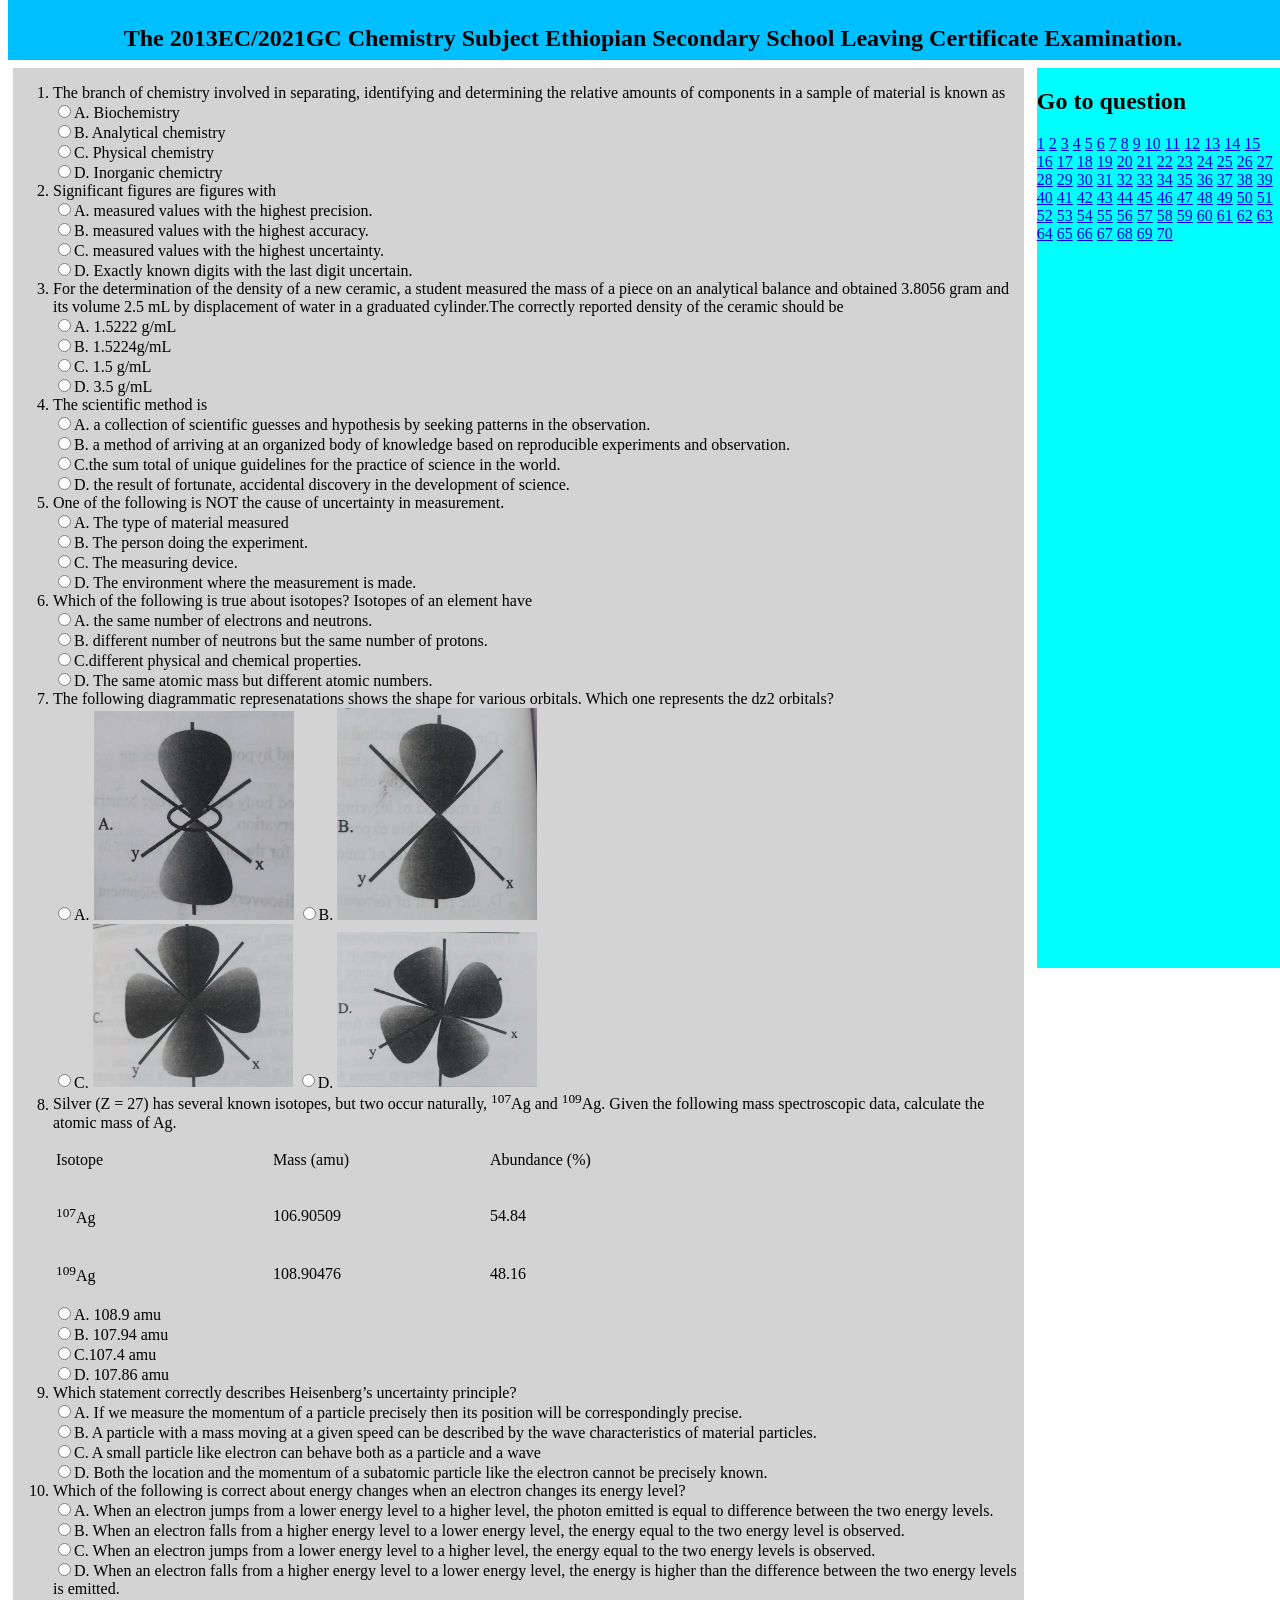
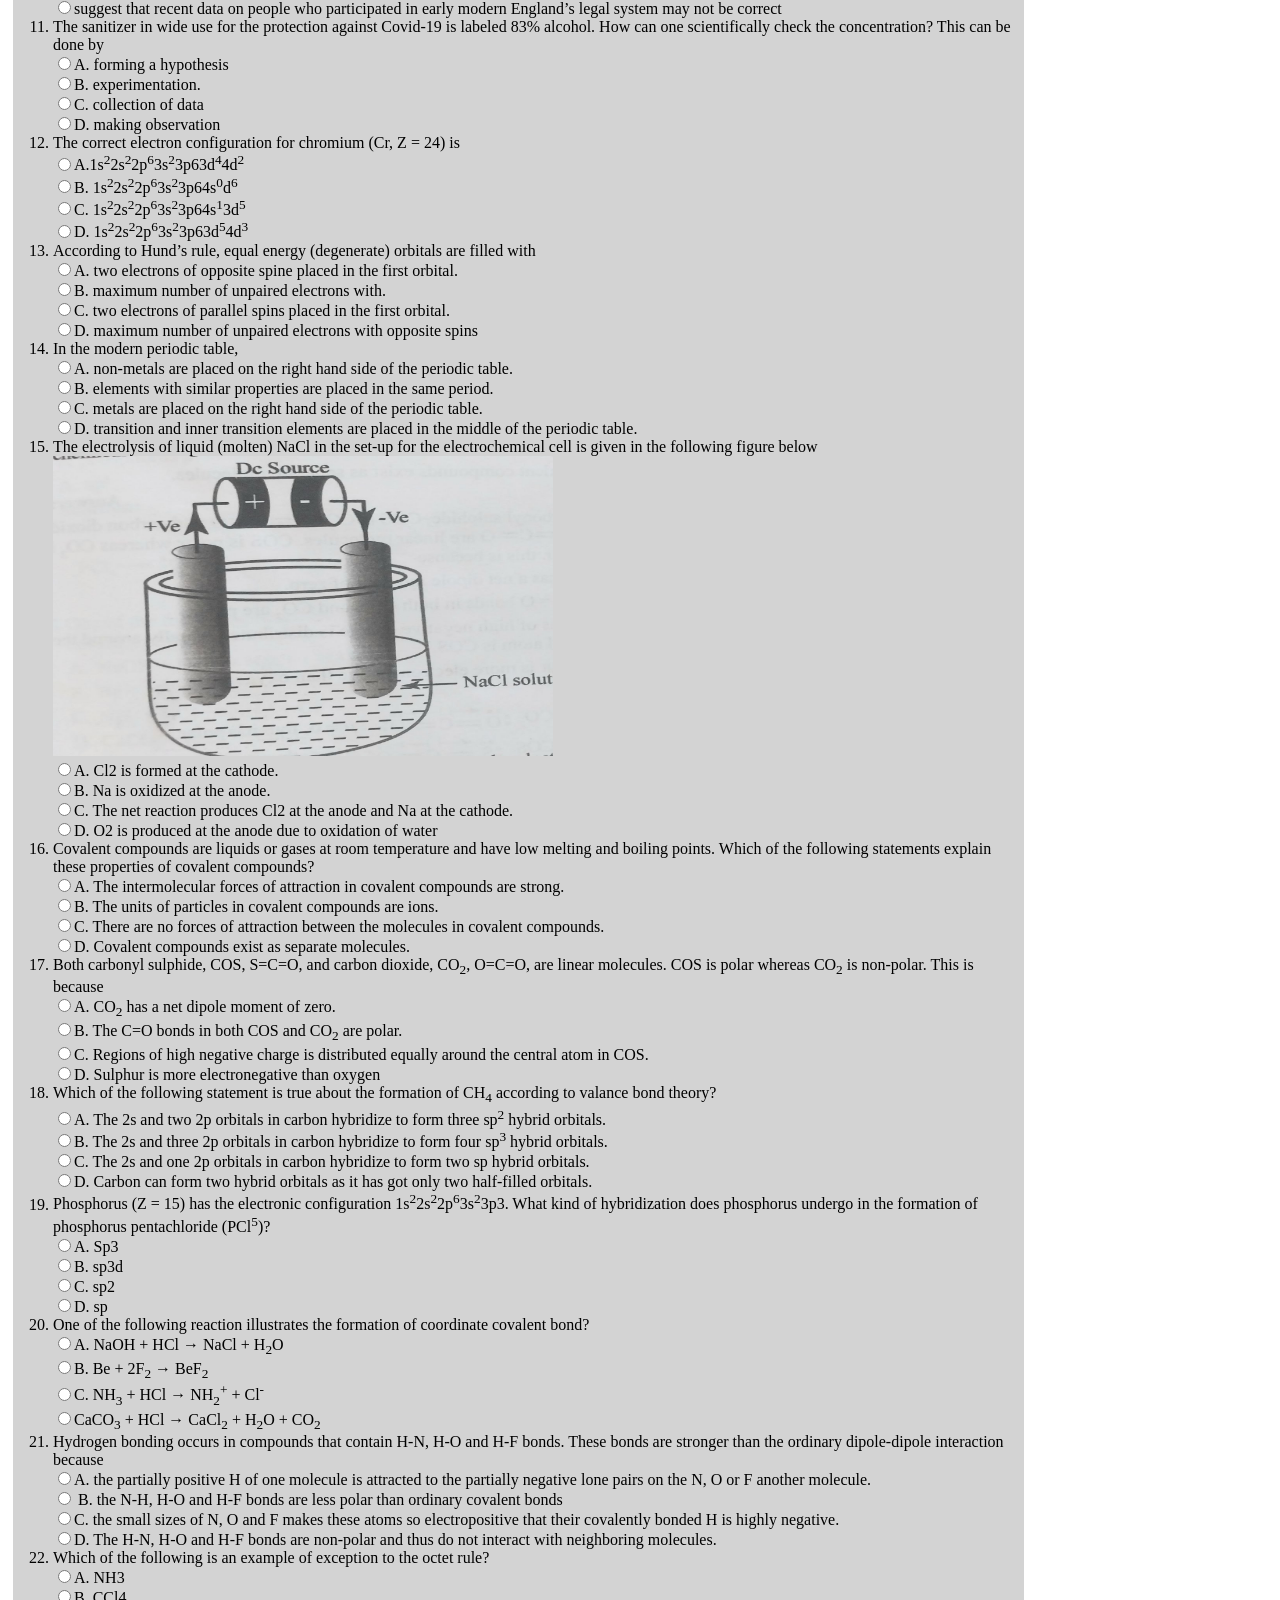
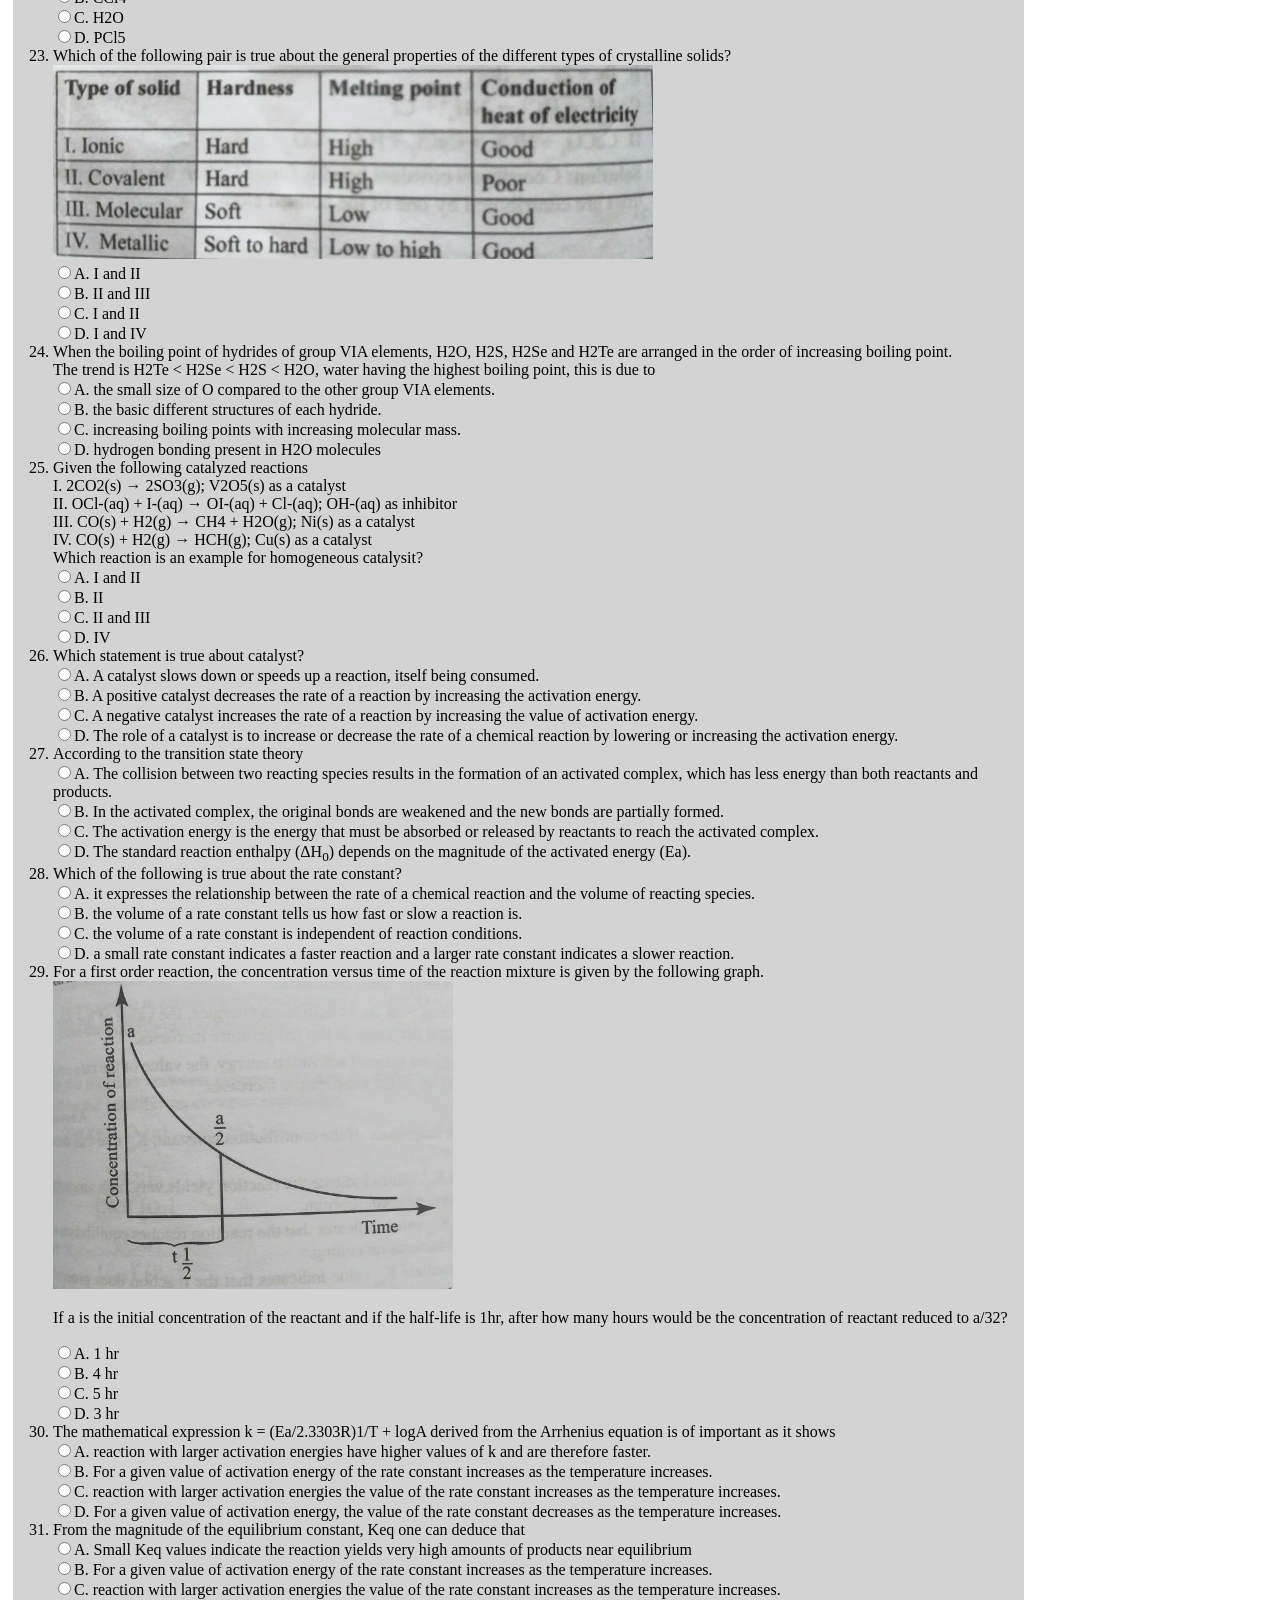
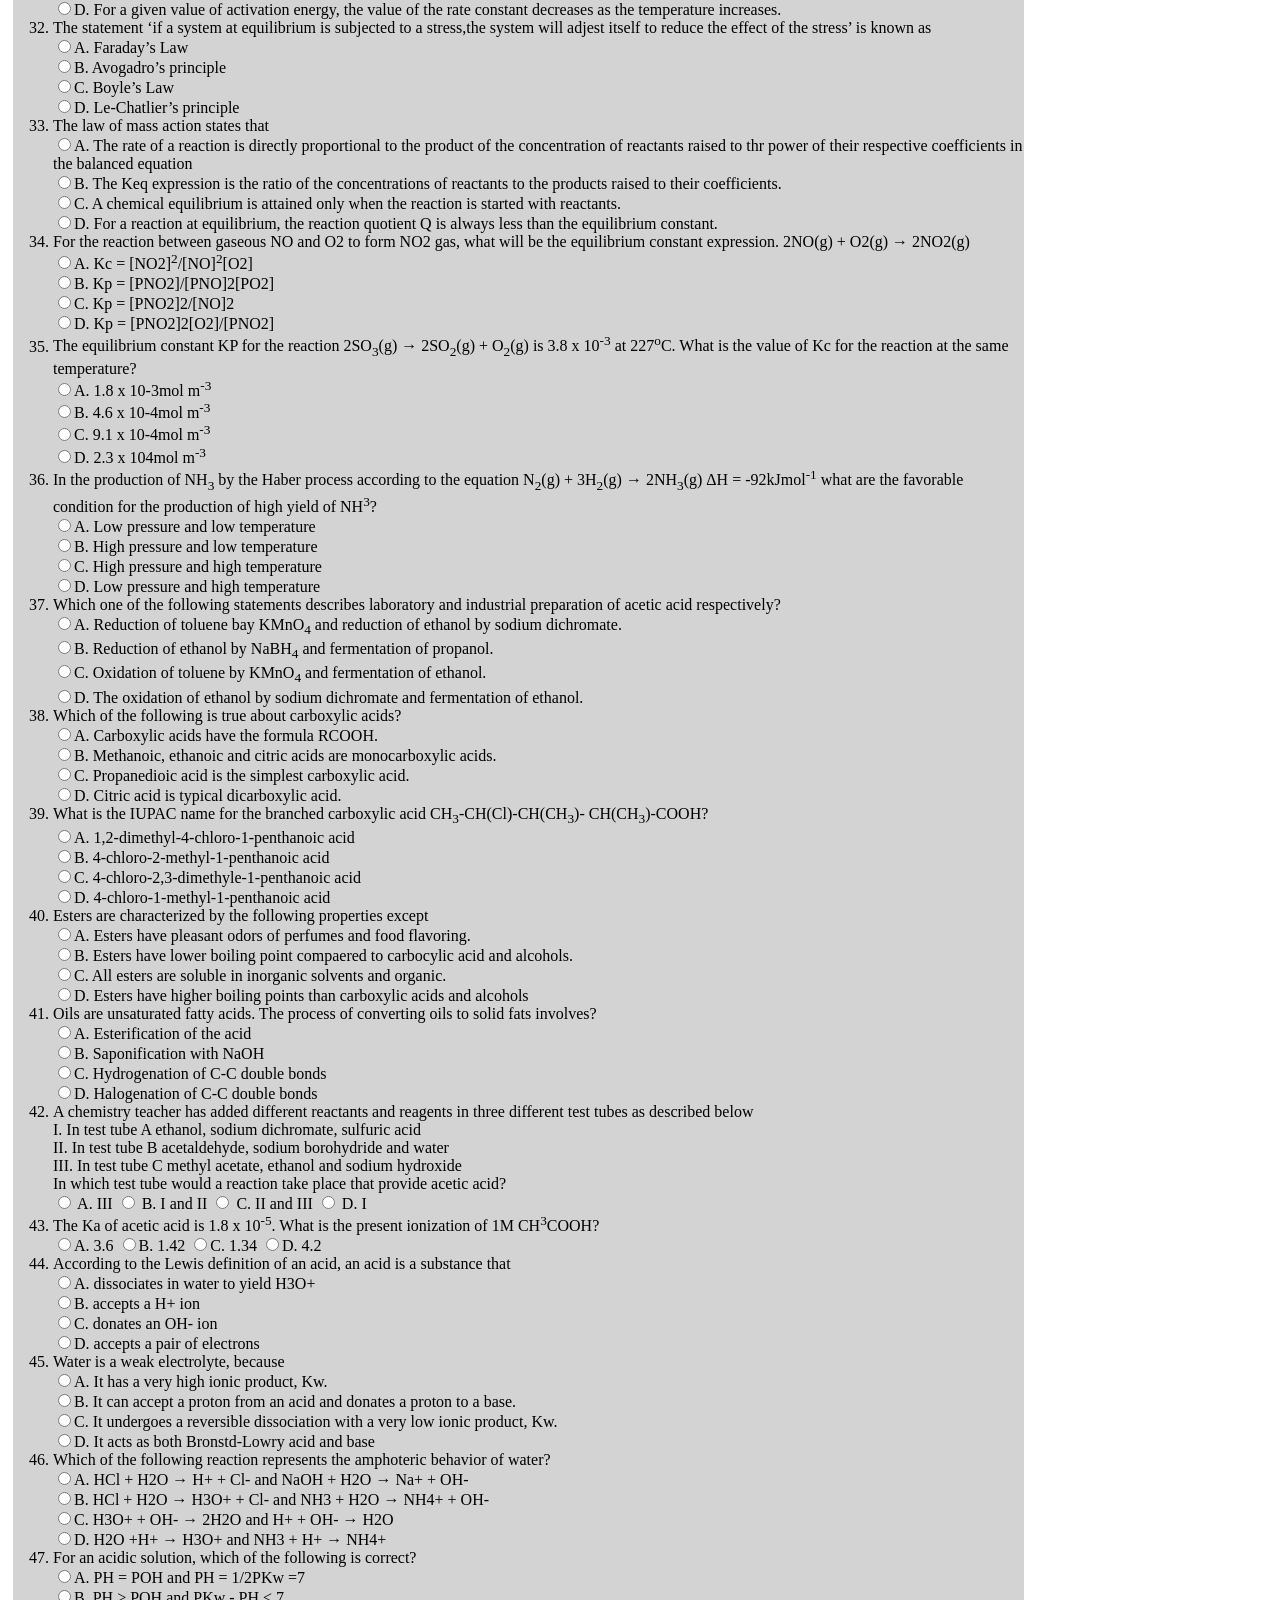
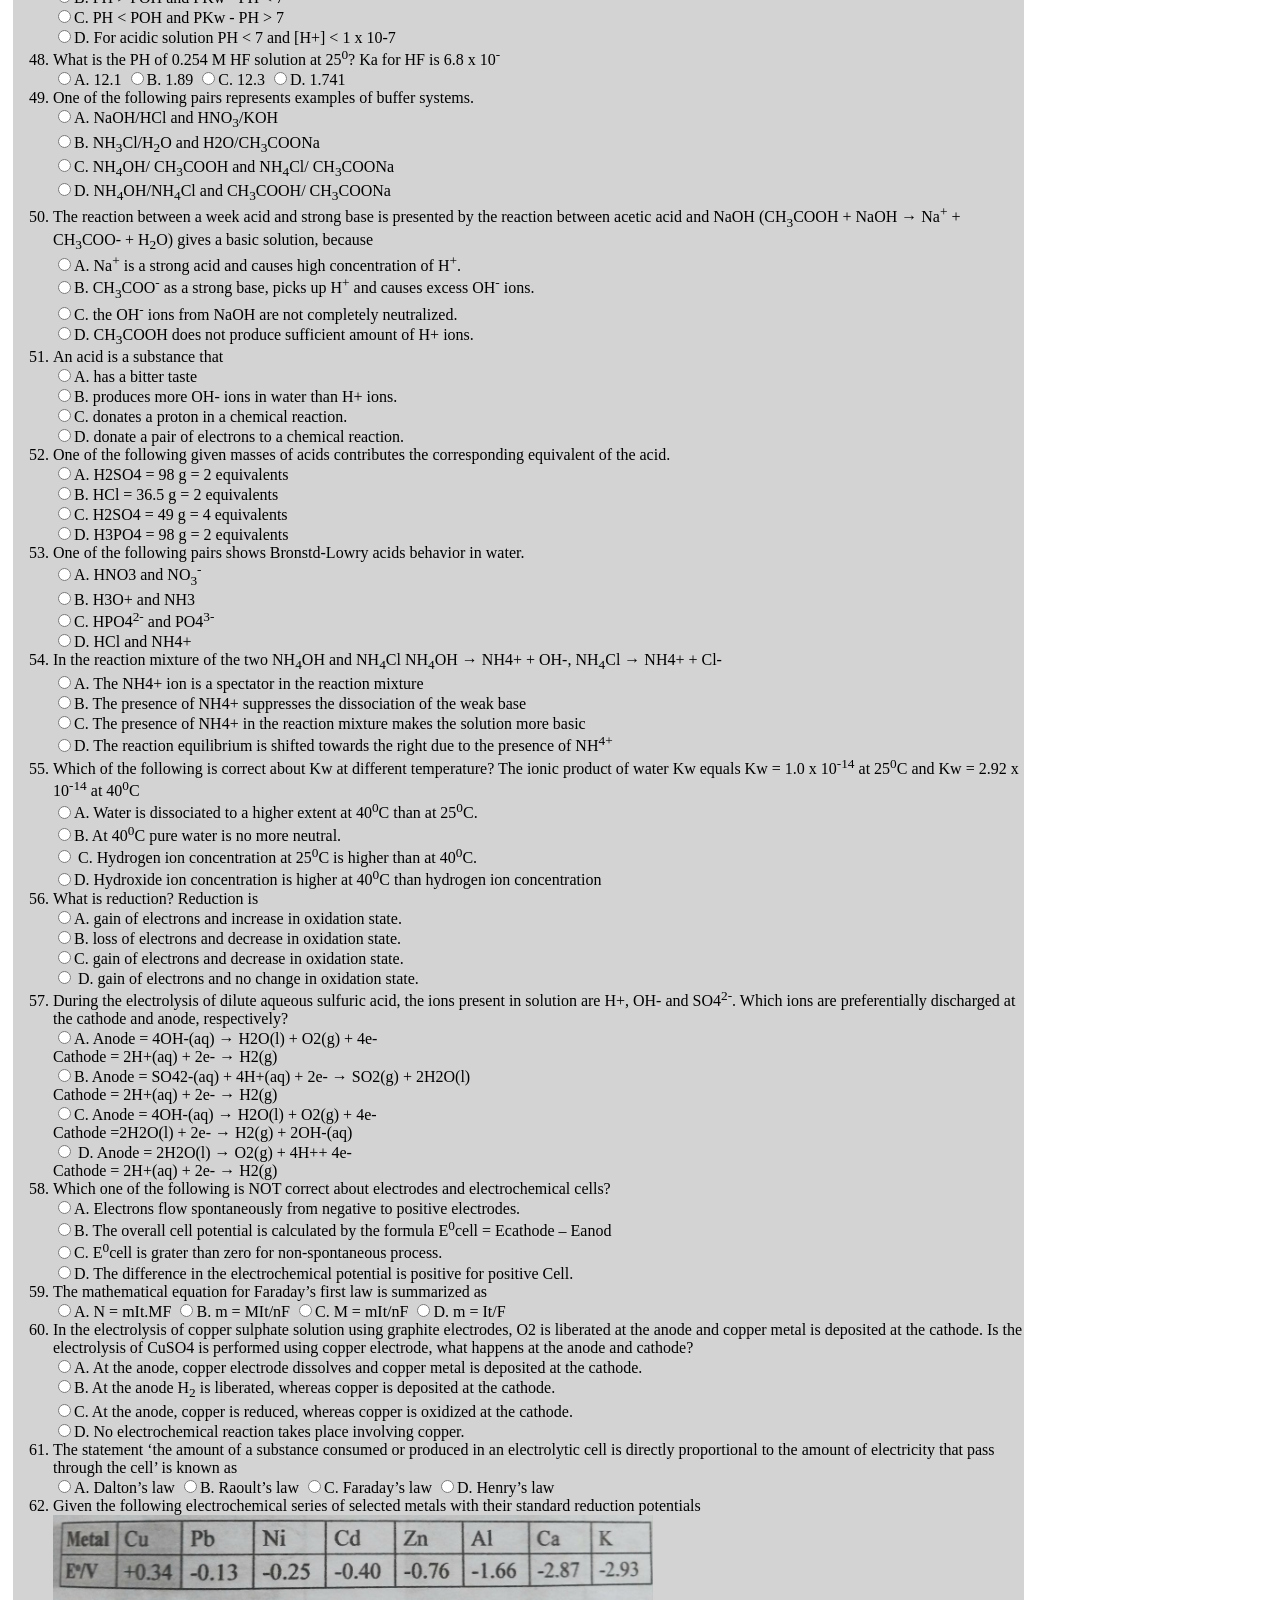
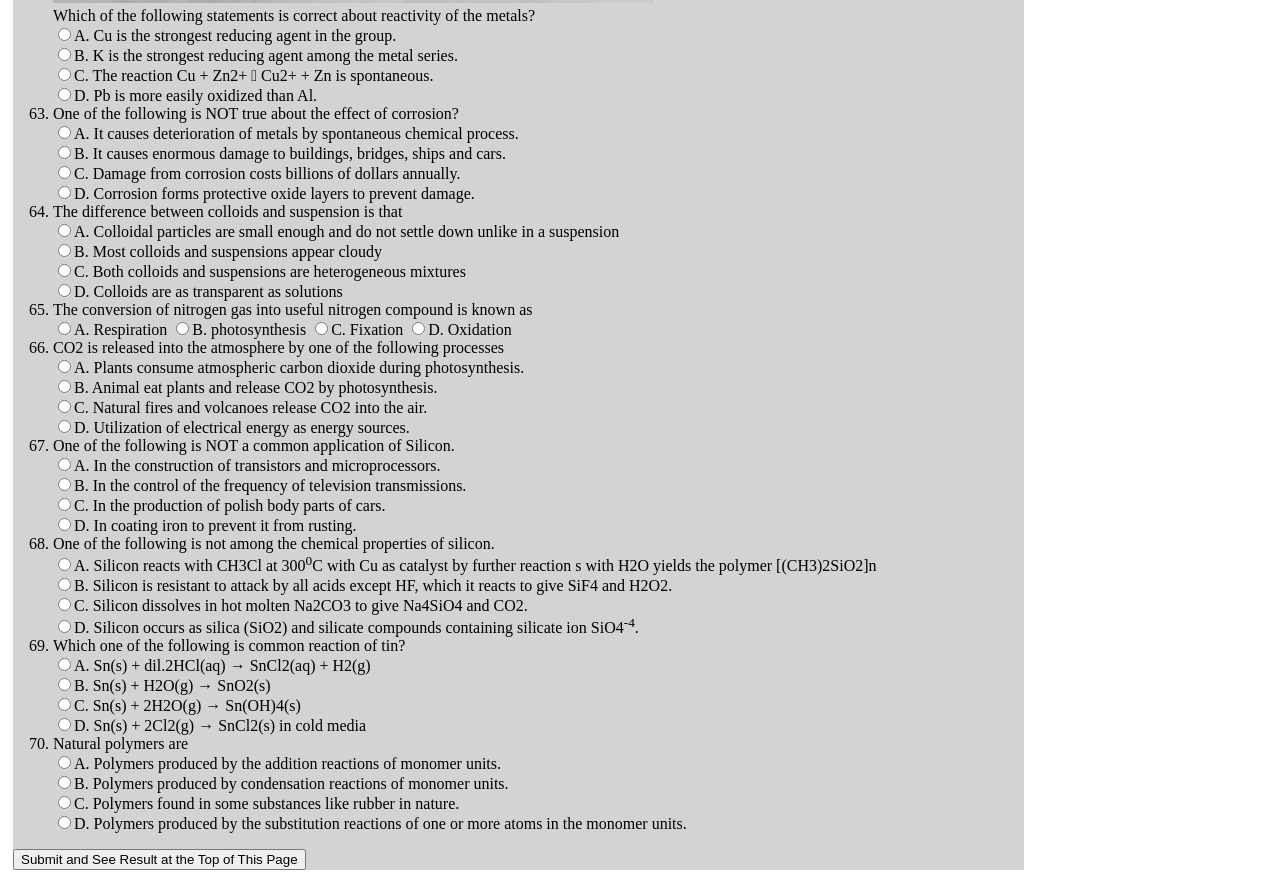
<file: ChemEntrance/index.html>
<!DOCTYPE html>
<html lang="en">
<head>
    <meta charset="UTF-8">
    <meta name="viewport" content="width=device-width, initial-scale=1.0">
    <title>GAT app</title>
    <link rel="stylesheet" href="style.css">
</head>
<body>
    <header>
        <h2>The 2013EC/2021GC Chemistry Subject Ethiopian Secondary School Leaving Certificate Examination.</h2>
    </header>
    <main>
        <section class="question-page">
            <div>
            <ol>
                <li id="question-1">The branch of chemistry involved in separating, identifying and determining the relative amounts of components in a sample of material is known as</li>
                    <input type="radio" name="q1opt">A.	Biochemistry<br>
                    <input type="radio" name="q1opt" id="correct1">B. Analytical chemistry<br>
                    <input type="radio" name="q1opt">C. Physical chemistry<br>
                    <input type="radio" name="q1opt">D. Inorganic chemictry<br>
                <li id="question-2">Significant figures are figures with</li>
                    <input type="radio" name="q2opt">A.	measured values with the highest precision.<br>
                    <input type="radio" name="q2opt">B.	measured values with the highest accuracy.<br>
                    <input type="radio" name="q2opt">C.	measured values with the highest uncertainty.<br>
                    <input type="radio" name="q2opt" id="correct2">D.	Exactly known digits with the last digit uncertain.<br>
        
                <li id="question-3">For the determination of the density of a new ceramic, a student measured the mass of a piece on an analytical balance and obtained 3.8056 gram and its volume 2.5 mL by displacement of water in a graduated cylinder.The correctly reported density of the ceramic should be</li>
                    <input type="radio" name="q3opt">A. 1.5222 g/mL<br>
                    <input type="radio" name="q3opt">B. 1.5224g/mL<br>
                    <input type="radio" name="q3opt" id="correct3">C. 1.5 g/mL<br>
                    <input type="radio" name="q3opt">D. 3.5 g/mL<br>
                    
                <li id="question-4">The scientific method is</li>
                    <input type="radio" name="q4opt">A.	a collection of scientific guesses and hypothesis by seeking patterns in the observation.<br>
                    <input type="radio" name="q4opt" id="correct4">B.	a method of arriving at an organized body of knowledge based on reproducible experiments and observation.<br>
                    <input type="radio" name="q4opt">C.the sum total of unique guidelines for the practice of science in the world.<br>
                    <input type="radio" name="q4opt">D.	the result of fortunate, accidental discovery in the development of science.<br>                
                <li id="question-5">One of the following is NOT the cause of uncertainty in measurement.</li>   
                    <input type="radio" name="q5opt" id="correct5">A. The type of material measured<br>
                    <input type="radio" name="q5opt">B.	The person doing the experiment.<br>
                    <input type="radio" name="q5opt">C. The measuring device.<br>
                    <input type="radio" name="q5opt">D.	The environment where the measurement is made.<br>
                <li id="question-6">Which of the following is true about isotopes? Isotopes of an element have</li>
                    <input type="radio" name="q6opt">A.	the same number of electrons and neutrons. <br>
                    <input type="radio" name="q6opt" id="correct6">B. different number of neutrons but the same number of protons.<br>
                    <input type="radio" name="q6opt">C.different physical and chemical properties.<br>
                    <input type="radio" name="q6opt">D. The same atomic mass but different atomic numbers.<br>
                <li id="question-7">The following diagrammatic represenatations shows the shape for various orbitals. Which one represents the dz2 orbitals?</li>
                    <input type="radio" name="q6opt" id="correct7">A.	<img src="chem2021images/q7optns/7Aoptn.jpg" width="200" alt="">  
                    <input type="radio" name="q6opt">B. <img src="chem2021images/q7optns/7Boptn.jpg" width="200" alt=""><br>
                    <input type="radio" name="q6opt">C. <img src="chem2021images/q7optns/7Coptn.jpg" width="200" alt="">
                    <input type="radio" name="q6opt">D. <img src="chem2021images/q7optns/7D optn.jpg" width="200" alt=""><br>  

                <li id="question-8">Silver (Z = 27) has several known isotopes, but two occur naturally, <sup>107</sup>Ag and  <sup>109</sup>Ag. Given the following mass spectroscopic data, calculate the atomic mass of Ag.</li> 
                <table>
<tbody>
<tr>
    <td width="213">
        <p>Isotope</p>
    </td>
    <td width="213">
        <p>Mass (amu)</p>
    </td>
    <td width="213">
        <p>Abundance (%)</p>
    </td>
</tr>
<tr>
    <td width="213">
        <p><sup>107</sup>Ag</p>
    </td>
    <td width="213">
        <p>106.90509</p>
    </td>
    <td width="213">
        <p>54.84</p>
    </td>
</tr>
    <tr>
    <td width="213">
        <p><sup>109</sup>Ag</p>
    </td>
    <td width="213">
        <p>108.90476</p>
    </td>
    <td width="213">
        <p>48.16</p>
     </td>
    </tr>
</tbody>
</table>
                    <input type="radio" name="q6opt">A.	108.9 amu<br>
                    <input type="radio" name="q6opt">B. 107.94 amu<br>
                    <input type="radio" name="q6opt">C.107.4 amu<br>
                    <input type="radio" name="q6opt" id="correct8">D. 107.86 amu<br>

                <li id="question-9">Which statement correctly describes Heisenberg’s uncertainty principle?
                </li>
                    <input type="radio" name="q9opt">A. If we measure the momentum of a particle precisely then its position will be correspondingly precise.<br>
                    <input type="radio" name="q9opt">B. A particle with a mass moving at a given speed can be described by the wave characteristics of material particles.<br>
                    <input type="radio" name="q9opt">C. A small particle like electron can behave both as a particle and a wave<br>
                    <input type="radio" name="q9opt" id="correct9">D. Both the location and the momentum of a subatomic particle like the electron cannot be precisely known.<br>  

                <li id="question-10">Which of the following is correct about energy changes when an electron changes its energy level?</li>
                    <input type="radio" name="q10opt">A. When an electron jumps from a lower energy level to a higher level, the photon emitted is equal to difference between the two energy levels.<br>
                    <input type="radio" name="q10opt">B. When an electron falls from a higher energy level to a lower energy level, the energy equal to the two energy level is observed.<br>
                    <input type="radio" name="q10opt" id="correct10">C. When an electron jumps from a lower energy level to a higher level, the energy equal to the two energy levels is observed.<br>
                    <input type="radio" name="q10opt">D.	When an electron falls from a higher energy level to a lower energy level, the energy is higher than the difference between the two energy levels is emitted.<br>
                    <input type="radio" name="q10opt">suggest that recent data on people who participated in early modern England’s legal system may not be correct
                <li id="question-11">The sanitizer in wide use for the protection against Covid-19 is labeled 83% alcohol. How can one scientifically check the concentration? This can be done by</li>
                    <input type="radio" name="q11opt">A. forming a hypothesis      <br>
                    <input type="radio" name="q11opt" id="correct11">B.	experimentation.<br>
                    <input type="radio" name="q11opt">C. collection of data<br>
                    <input type="radio" name="q11opt">D. making observation<br>
                   
                <li id="question-12">The correct electron configuration for chromium (Cr, Z = 24) is</li>
                    <input type="radio" name="q12opt">A.1s<sup>2</sup>2s<sup>2</sup>2p<sup>6</sup>3s<sup>2</sup>3p<sp>6</sp>3d<sup>4</sup>4d<sup>2</sup><br>
                    <input type="radio" name="q12opt">B. 1s<sup>2</sup>2s<sup>2</sup>2p<sup>6</sup>3s<sup>2</sup>3p<sp>6</sp>4s<sup>0</sup>d<sup>6</sup><br>
                    <input type="radio" name="q12opt" id="correct12">C. 1s<sup>2</sup>2s<sup>2</sup>2p<sup>6</sup>3s<sup>2</sup>3p<sp>6</sp>4s<sup>1</sup>3d<sup>5</sup><br>
                    <input type="radio" name="q12opt">D. 1s<sup>2</sup>2s<sup>2</sup>2p<sup>6</sup>3s<sup>2</sup>3p<sp>6</sp>3d<sup>5</sup>4d<sup>3</sup><br>
                <li id="question-13">According to Hund’s rule, equal energy (degenerate) orbitals are filled with
                </li>
                    <input type="radio" name="q13opt">A. two electrons of opposite spine placed in the first orbital.<br>
                    <input type="radio" name="q13opt" id="correct13">B. maximum number of unpaired electrons with.<br>
                    <input type="radio" name="q13opt">C. two electrons of parallel spins placed in the first orbital.<br>
                    <input type="radio" name="q13opt">D. maximum number of unpaired electrons with opposite spins<br>

                <li id="question-14">In the modern periodic table,</li>

                    <input type="radio" name="q14opt" id="correct14">A. non-metals are placed on the right hand side of the periodic table.<br>
                    <input type="radio" name="q14opt">B. elements with similar properties are placed in the same period.<br>
                    <input type="radio" name="q14opt">C. metals are placed on the right hand side of the periodic table.<br>
                    <input type="radio" name="q14opt">D. transition and inner transition elements are placed in the middle of the periodic table.<br>
                    
                <li id="question-15">The electrolysis of liquid (molten) NaCl in the set-up for the electrochemical cell is given in the following figure below</li>
                <img src="chem2021images/chemq15img.jpg" width="500" height="300" alt=""> <br>
                    <input type="radio" name="q15opt">A. Cl2 is formed at the cathode.<br>
                    <input type="radio" name="q15opt">B. Na is oxidized at the anode.<br>
                    <input type="radio" name="q15opt" id="correct15">C. The net reaction produces Cl2 at the anode and Na at the cathode.<br>
                    <input type="radio" name="q15opt">D. O2 is produced at the anode due to oxidation of water<br>
                    
                <li id="question-16">Covalent compounds are liquids or gases at room temperature and have low melting and boiling points. Which of the following statements explain these properties of covalent compounds?</li>
                    <input type="radio" name="q16opt">A. The intermolecular forces of attraction in covalent compounds are strong.<br>
                    <input type="radio" name="q16opt">B. The units of particles in covalent compounds are ions.<br>
                    <input type="radio" name="q16opt">C.	There are no forces of attraction between the molecules in covalent compounds.<br>
                    <input type="radio" name="q16opt" id="correct16">D. Covalent compounds exist as separate molecules.<br>
                <li id="question-17">Both carbonyl sulphide, COS, S=C=O, and carbon dioxide, CO<sub>2</sub>, O=C=O, are linear molecules. COS is polar whereas CO<sub>2</sub> is non-polar. This is because</li>
                
                    <input type="radio" name="q17opt" id="correct17">A.	CO<sub>2</sub> has a net dipole moment of zero.<br>
                    <input type="radio" name="q17opt">B. The C=O bonds in both COS and CO<sub>2</sub> are polar.<br>
                    <input type="radio" name="q17opt">C. Regions of high negative charge is distributed equally around the central atom in COS.<br>
                    <input type="radio" name="q17opt">D. Sulphur is more electronegative than oxygen<br>
                <li id="question-18">Which of the following statement is true about the formation of CH<sub>4</sub> according to valance bond theory?</li>
                    <input type="radio" name="q18opt">A.	The 2s and two 2p orbitals in carbon hybridize to form three sp<sup>2</sup> hybrid orbitals.<br>
                    <input type="radio" name="q18opt" id="correct18">B. The 2s and three 2p orbitals in carbon hybridize to form four sp<sup>3</sup> hybrid orbitals.<br>
                    <input type="radio" name="q18opt">C. The 2s and one 2p orbitals in carbon hybridize to form two sp hybrid orbitals.<br>
                    <input type="radio" name="q18opt">D. Carbon can form two hybrid orbitals as it has got only two half-filled orbitals.<br>
                <li id="question-19">Phosphorus (Z = 15) has the electronic configuration 1s<sup>2</sup>2s<sup>2</sup>2p<sup>6</sup>3s<sup>2</sup>3p<sp>3</sp>. What kind of hybridization does phosphorus undergo in the formation of phosphorus pentachloride (PCl<sup>5</sup>)?</li>
                    <input type="radio" name="q19opt">A. Sp<sp>3</sp><br>
                    <input type="radio" name="q19opt" id="correct19">B. sp<sp>3</sp>d<br>
                    <input type="radio" name="q19opt">C. sp<sp>2</sp><br>
                    <input type="radio" name="q19opt">D. sp<br>
                
                <li id="question-20">One of the following reaction illustrates the formation of coordinate covalent bond?</li>
                    <input type="radio" name="q20opt">A. NaOH + HCl &#8594 NaCl + H<sub>2</sub>O     <br>
                    <input type="radio" name="q20opt">B.	Be + 2F<sub>2</sub> &#8594 BeF<sub>2</sub><br>
                    <input type="radio" name="q20opt" id="correct20">C. NH<sub>3</sub> + HCl &#8594 NH<sub>2</sub><sup>+</sup> + Cl<sup>-</sup><br>
                    <input type="radio" name="q20opt">CaCO<sub>3</sub> + HCl &#8594 CaCl<sub>2</sub> + H<sub>2</sub>O + CO<sub>2</sub><br>
                <li id="question-21">Hydrogen bonding occurs in compounds that contain H-N, H-O and H-F bonds. These bonds are stronger than the ordinary dipole-dipole interaction because</li>
                    <input type="radio" name="q21opt" id="correct21">A.	the partially positive H of one molecule is attracted to the partially negative lone pairs on the N, O or F another molecule.<br>
                    <input type="radio" name="q21opt"> B. the N-H, H-O and H-F bonds are less polar than ordinary covalent bonds<br>
                    <input type="radio" name="q21opt">C. the small sizes of N, O and F makes these atoms so electropositive that their covalently bonded H is highly negative.<br>
                    <input type="radio" name="q21opt">D. The H-N, H-O and H-F bonds are non-polar and thus do not interact with neighboring molecules.<br>
                    
                <li id="question-22">Which of the following is an example of exception to the octet rule?
</li>
                    <input type="radio" name="q22opt">A. NH3<br>
                    <input type="radio" name="q22opt">B. CCl4<br>
                    <input type="radio" name="q22opt">C. H2O<br>
                    <input type="radio" name="q22opt" id="correct22">D. PCl5<br>
                    
                <li id="question-23">Which of the following pair is true about the general properties of the different types of crystalline solids?</li>
                <img src="chem2021images/chemq23img.jpg" width="600" alt=""> <br>
                    <input type="radio" name="q23opt">A.	I and II         <br>
                    <input type="radio" name="q23opt">B. II and III<br>
                    <input type="radio" name="q23opt">C. I and II<br>
                    <input type="radio" name="q23opt" id="correct23">D. I and IV
                <li id="question-24">When the boiling point of hydrides of group VIA elements, H2O, H2S, H2Se and H2Te are arranged in the order of increasing boiling point. <br> The trend is H2Te < H2Se < H2S < H2O, water having the highest boiling point, this is due to</li>
                    <input type="radio" name="q24opt">A.	the small size of O compared to the other group VIA elements.<br>
                    <input type="radio" name="q24opt">B. the basic different structures of each hydride.<br>
                    <input type="radio" name="q24opt">C. increasing boiling points with increasing molecular mass.<br>
                    <input type="radio" name="q24opt" id="correct24">D.	hydrogen bonding present in H2O molecules<br>
                   
                <li id="question-25">Given the following catalyzed reactions <br>
                    I. 2CO2(s) &#8594 2SO3(g); V2O5(s) as a catalyst <br>
                    II.	OCl-(aq) + I-(aq) &#8594 OI-(aq) + Cl-(aq); OH-(aq) as inhibitor <br>
                    III. CO(s) + H2(g) &#8594 CH4 + H2O(g); Ni(s) as a catalyst <br>
                    IV.	CO(s) + H2(g) &#8594 HCH(g); Cu(s) as a catalyst <br> Which reaction is an example for homogeneous catalysit? </li>
                    <input type="radio" name="q25opt">A. I and II<br>
                    <input type="radio" name="q25opt" id="correct25">B. II<br>
                    <input type="radio" name="q25opt">C. II and III<br>
                    <input type="radio" name="q25opt">D. IV<br>

                <li id="question-26">Which statement is true about catalyst?</li>
                    <input type="radio" name="q26opt">A. A catalyst slows down or speeds up a reaction, itself being consumed.<br>
                    <input type="radio" name="q26opt">B. A positive catalyst decreases the rate of a reaction by increasing the activation energy.<br>
                    <input type="radio" name="q26opt">C.	A negative catalyst increases the rate of a reaction by increasing the value of activation energy. <br>
                    <input type="radio" name="q26opt" id="correct26">D. The role of a catalyst is to increase or decrease the rate of a chemical reaction by lowering or increasing the activation energy.<br>

                <li id="question-27">According to the transition state theory</li>
                    <input type="radio" name="q27opt">A. The collision between two reacting species results in the formation of an activated complex, which has less energy than both reactants and products.<br>
                    <input type="radio" name="q27opt" id="correct27">B. In the activated complex, the original bonds are weakened and the new bonds are partially formed.<br>
                    <input type="radio" name="q27opt">C.	The activation energy is the energy that must be absorbed or released by reactants to reach the activated complex. <br>
                    <input type="radio" name="q27opt">D.	The standard reaction enthalpy (ΔH<sub>0</sub>) depends on the magnitude of the activated energy (Ea).<br>
                <li id="question-28">Which of the following is true about the rate constant?</li>
                    <input type="radio" name="q28opt">A. it expresses the relationship between the rate of a chemical reaction and the volume of reacting species.<br>
                    <input type="radio" name="q28opt">B. the volume of a rate constant tells us how fast or slow a reaction is.<br>
                    <input type="radio" name="q28opt" id="correct28">C.	the volume of a rate constant is independent of reaction conditions.<br>
                    <input type="radio" name="q28opt">D. a small rate constant indicates a faster reaction and a larger rate constant indicates a slower reaction.<br>
                <li id="question-29">For a first order reaction, the concentration versus time of the reaction mixture is given by the following graph.</li>
                <img src="chem2021images/chemq29img.jpg" width="400" alt=""> <br>
                <p>If a is the initial concentration of the reactant and if the half-life is 1hr, after how many hours would be the concentration of reactant reduced to a/32?</p>
                    <input type="radio" name="q29opt">A. 1 hr<br>
                    <input type="radio" name="q29opt">B. 4 hr<br>
                    <input type="radio" name="q29opt" id="correct29">C. 5 hr<br>
                    <input type="radio" name="q29opt">D. 3 hr<br>
                <li id="question-30">The mathematical expression k = (Ea/2.3303R)1/T + logA derived from the Arrhenius equation is of important as it shows</li>
                    <input type="radio" name="q30opt">A. reaction with larger activation energies have higher values of k and are therefore faster.<br>
                    <input type="radio" name="q30opt" id="correct30">B. For a given value of activation energy of the rate constant increases as the temperature increases.<br>
                    <input type="radio" name="q30opt">C.	reaction with larger activation energies the value of the rate constant increases as the temperature increases.<br>
                    <input type="radio" name="q30opt">D. For a given value of activation energy, the value of the rate constant decreases as the temperature increases.<br>
                <li id="question-31">From the magnitude of the equilibrium constant, Keq one can deduce that </li>
                    <input type="radio" name="q31opt">A. Small Keq values indicate the reaction yields very high amounts of products near equilibrium<br>
                    <input type="radio" name="q31opt" id="correct31">B. For a given value of activation energy of the rate constant increases as the temperature increases.<br>
                    <input type="radio" name="q31opt">C.	reaction with larger activation energies the value of the rate constant increases as the temperature increases.<br>
                    <input type="radio" name="q31opt">D. For a given value of activation energy, the value of the rate constant decreases as the temperature increases.<br>
                <li id="question-32">The statement ‘if a system at equilibrium is subjected to a stress,the system will adjest itself to reduce the effect of the stress’ is known as</li>
                    <input type="radio" name="q32opt">A. Faraday’s Law<br>
                    <input type="radio" name="q32opt">B. Avogadro’s principle<br>
                    <input type="radio" name="q32opt">C. Boyle’s Law<br>
                    <input type="radio" name="q32opt" id="correct32">D. Le-Chatlier’s principle<br>
                <li id="question-33">The law of mass action states that</li>
                    <input type="radio" name="q33opt" id="correct33">A. The rate of a reaction is directly proportional to the product of the concentration of reactants raised to thr power of their respective coefficients in the balanced equation<br>
                    <input type="radio" name="q33opt">B. The Keq expression is the ratio of the concentrations of reactants to the products raised to their coefficients.<br>
                    <input type="radio" name="q33opt">C.	A chemical equilibrium is attained only when the reaction is started with reactants.<br>
                    <input type="radio" name="q33opt">D. For a reaction at equilibrium, the reaction quotient Q is always less than the equilibrium constant.<br>
                <li id="question-34">For the reaction between gaseous NO and O2 to form NO2 gas, what will be the equilibrium constant expression. 2NO(g) + O2(g) &#8594 2NO2(g)</li>
                    <input type="radio" name="q34opt" id="correct34">A. Kc = [NO2]<sup>2</sup>/[NO]<sup>2</sup>[O2]<br>
                    <input type="radio" name="q34opt">B. Kp = [PNO2]/[PNO]2[PO2]<br>
                    <input type="radio" name="q34opt">C. Kp = [PNO2]2/[NO]2<br>
                    <input type="radio" name="q34opt">D. Kp = [PNO2]2[O2]/[PNO2]<br>
                <li id="question-35">The equilibrium constant KP for the reaction 2SO<sub>3</sub>(g) &#8594 2SO<sub>2</sub>(g) + O<sub>2</sub>(g) is 3.8 x 10<sup>-3</sup> at 227<sup>o</sup>C. What is the value of Kc for the reaction at the same temperature?</li>
                    <input type="radio" name="q35opt">A. 1.8 x 10-3mol m<sup>-3</sup><br>
                    <input type="radio" name="q35opt">B.  4.6 x 10-4mol m<sup>-3</sup><br>
                    <input type="radio" name="q35opt" id="correct35">C. 9.1 x 10-4mol m<sup>-3</sup><br>
                    <input type="radio" name="q35opt">D. 2.3 x 104mol m<sup>-3</sup><br>
                <li id="question-36">In the production  of NH<sub>3</sub> by the Haber process according to the equation N<sub>2</sub>(g) + 3H<sub>2</sub>(g) &#8594 2NH<sub>3</sub>(g) ΔH = -92kJmol<sup>-1</sup> what are the favorable condition for the production of high yield of NH<sup>3</sup>?
</li>
                    <input type="radio" name="q36opt">A.	Low pressure and low temperature <br>
                    <input type="radio" name="q36opt"id="correct36">B. High pressure and low temperature <br>
                    <input type="radio" name="q36opt">C. High pressure and high temperature <br>
                    <input type="radio" name="q36opt">D. Low pressure and high temperature <br>
                <li id="question-37">Which one of the following statements describes laboratory and industrial preparation of acetic acid respectively?</li>
                    <input type="radio" name="q37opt" id="">A.	Reduction of toluene bay KMnO<sub>4</sub> and reduction of ethanol by sodium dichromate. <br>
                    <input type="radio" name="q37opt" id="">B.	Reduction of ethanol by NaBH<sub>4</sub> and fermentation of propanol. <br>
                    <input type="radio" name="q37opt" id="">C.	Oxidation of toluene by KMnO<sub>4</sub> and fermentation of ethanol. <br>
                    <input type="radio" name="q37opt"  id="correct37">D.	The oxidation of ethanol by sodium dichromate and fermentation of ethanol.
                <li id="question-38">Which of the following is true about carboxylic acids?</li>
                    <input type="radio" name="q38opt"  id="correct38">A.	Carboxylic acids have the formula RCOOH. <br>
                    <input type="radio" name="q38opt" id="">B.	Methanoic, ethanoic and citric acids are monocarboxylic acids. <br>
                    <input type="radio" name="q38opt" id="">C.	Propanedioic acid is the simplest carboxylic acid. <br>
                    <input type="radio" name="q38opt" id="">D.	Citric acid is typical dicarboxylic acid.
                <li id="question-39">What is the IUPAC name for the branched carboxylic acid CH<sub>3</sub>-CH(Cl)-CH(CH<sub>3</sub>)- CH(CH<sub>3</sub>)-COOH?</li>
                    <input type="radio" name="q39opt" id="">A.	1,2-dimethyl-4-chloro-1-penthanoic acid <br>
                    <input type="radio" name="q39opt" id="">B.	4-chloro-2-methyl-1-penthanoic acid <br>
                    <input type="radio" name="q39opt"  id="correct39">C.	4-chloro-2,3-dimethyle-1-penthanoic acid <br>
                    <input type="radio" name="q39opt" id="">D.	4-chloro-1-methyl-1-penthanoic acid
                <li id="question-40">Esters are characterized by the following properties except</li>
                    <input type="radio" name="q40opt" id="">A. Esters have pleasant odors of perfumes and food flavoring. <br>
                    <input type="radio" name="q40opt" id="">B. Esters have lower boiling point compaered to carbocylic acid and alcohols. <br>
                    <input type="radio" name="q40opt" id="correct40">C.	All esters are soluble in inorganic solvents and organic. <br>
                    <input type="radio" name="q40opt" id="">D.	Esters have higher boiling points than carboxylic acids and alcohols 
                <li id="question-41">Oils are unsaturated fatty acids. The process of converting oils to solid fats involves?</li>
                    <input type="radio" name="q41opt" id="">A.	Esterification of the acid <br>
                    <input type="radio" name="q41opt" id="">B.	Saponification with NaOH <br>
                    <input type="radio" name="q41opt" id="correct41">C.	Hydrogenation of C-C double bonds <br>
                    <input type="radio" name="q41opt" id="">D.	Halogenation of C-C double bonds <br>
                <li id="question-42">A chemistry teacher has added different reactants and reagents in three different test tubes as described below <br>
                    I. In test tube A ethanol, sodium dichromate, sulfuric acid <br>
                    II. In test tube B acetaldehyde, sodium borohydride and water <br>
                    III. In test tube C methyl acetate, ethanol and sodium hydroxide <br>
                    In which test tube would a reaction take place that provide acetic acid?
                </li>
                    <input type="radio" name="q42opt" id=""> A.	III 
                    <input type="radio" name="q42opt" id=""> B. I and II
                    <input type="radio" name="q42opt" id=""> C. II and III
                    <input type="radio" name="q42opt" id="correct42"> D. I
                <li id="question-43">The Ka of acetic acid is 1.8 x 10<sup>-5</sup>. What is the present ionization of 1M CH<sup>3</sup>COOH?</li>
                    <input type="radio" name="q43opt">A. 3.6
                    <input type="radio" name="q43opt" id="">B. 1.42
                    <input type="radio" name="q43opt" id="">C. 1.34
                    <input type="radio" name="q43opt" id="correct43">D. 4.2
    
                <li id="question-44">According to the Lewis definition of an acid, an acid is a substance that</li>
                    <input type="radio" name="q44opt" id="">A.	dissociates in water to yield H3O+ <br>
                    <input type="radio" name="q44opt" id="">B.	accepts a H+ ion <br>
                    <input type="radio" name="q44opt">C.	donates an OH- ion <br>
                    <input type="radio" name="q44opt" id="correct44">D.	accepts a pair of electrons
                <li id="question-45">Water is a weak electrolyte, because</li>
                    <input type="radio" name="q45opt">A.	It has a very high ionic product, Kw. <br>
                    <input type="radio" name="q45opt" id="">B.	It can accept a proton from an acid and donates a proton to a base. <br>
                    <input type="radio" name="q45opt" id="correct45">C.	It undergoes a reversible dissociation with a very low ionic product, Kw. <br>
                    <input type="radio" name="q45opt" id="">D.	It acts as both Bronstd-Lowry acid and base <br>
                <li id="question-46">Which of the following reaction represents the amphoteric behavior of water?</li>
                    <input type="radio" name="q46opt" id="">A. HCl + H2O &#8594 H+ + Cl- and NaOH + H2O &#8594 Na+ + OH- <br>
                    <input type="radio" name="q46opt" id="correct46">B.	HCl + H2O &#8594 H3O+ + Cl- and NH3 + H2O &#8594 NH4+ + OH- <br>
                    <input type="radio" name="q46opt" id="">C.	H3O+ + OH- &#8594 2H2O and H+ + OH- &#8594 H2O <br>
                    <input type="radio" name="q46opt" id="">D.	H2O +H+ &#8594 H3O+ and NH3 + H+ &#8594 NH4+
                <li id="question-47">For an acidic solution, which of the following is correct?</li>
                    <input type="radio" name="q47opt" id="">A.	PH = POH and PH = 1/2PKw =7 <br>
                    <input type="radio" name="q47opt" id="">B.	PH > POH and PKw - PH < 7 <br>
                    <input type="radio" name="q47opt" id="correct47">C.	PH < POH and PKw - PH > 7 <br>
                    <input type="radio" name="q47opt" id="">D.	For acidic solution PH < 7 and [H+] < 1 x 10-7
                <li id="question-48">What is the PH of 0.254 M HF solution at 25<sup>0</sup>? Ka for HF is 6.8 x 10<sup>-</sup></li>
                    <input type="radio" name="q48opt" id="">A. 12.1                  
                    <input type="radio" name="q48opt" id="correct48">B. 1.89
                    <input type="radio" name="q48opt" id="">C. 12.3
                    <input type="radio" name="q48opt" id="">D. 1.741
                <li id="question-49">One of the following pairs represents examples of buffer systems.</li>
                    <input type="radio" name="q49opt" id="">A. NaOH/HCl and HNO<sub>3</sub>/KOH <br>
                    <input type="radio" name="q49opt" id="">B.	NH<sub>3</sub>Cl/H<sub>2</sub>O and H2O/CH<sub>3</sub>COONa <br>
                    <input type="radio" name="q49opt" id="">C.	NH<sub>4</sub>OH/ CH<sub>3</sub>COOH and NH<sub>4</sub>Cl/ CH<sub>3</sub>COONa <br>
                    <input type="radio" name="q49opt" id="correct49">D.	NH<sub>4</sub>OH/NH<sub>4</sub>Cl and CH<sub>3</sub>COOH/ CH<sub>3</sub>COONa
                <li id="question-50">The reaction between a week acid and strong base is presented by the reaction between acetic acid and NaOH (CH<sub>3</sub>COOH + NaOH &#8594 Na<sup>+</sup> + CH<sub>3</sub>COO- + H<sub>2</sub>O) gives a basic solution, because</li>
                    <input type="radio" name="q50opt" id="">A. Na<sup>+</sup> is a strong acid and causes high concentration of H<sup>+</sup>. <br>
                    <input type="radio" name="q50opt" id="">B.	CH<sub>3</sub>COO<sup>-</sup> as a strong base, picks up H<sup>+</sup> and causes excess OH<sup>-</sup> ions.<br>
                    <input type="radio" name="q50opt" id="correct50">C. the OH<sup>-</sup> ions from NaOH are not completely neutralized. <br>
                    <input type="radio" name="q50opt" id="">D.	CH<sub>3</sub>COOH does not produce sufficient amount of H+ ions.
                <li id="question-51">An acid is a substance that</li>
                    <input type="radio" name="q51opt" id="">A.	has a bitter taste <br>
                    <input type="radio" name="q51opt" id="">B.	produces more OH- ions in water than H+ ions. <br>
                    <input type="radio" name="q51opt" id="correct51">C.	donates a proton in a chemical reaction. <br>
                    <input type="radio" name="q51opt" id="">D.	donate a pair of electrons to a chemical reaction. <br>
                <li id="question-52">One of the following given masses of acids contributes the corresponding equivalent of the acid.</li>
                    <input type="radio" name="q52opt" id="correct52">A.	H2SO4 = 98 g = 2 equivalents <br>    
                    <input type="radio" name="q52opt" id="">B.	HCl = 36.5 g = 2 equivalents <br>
                    <input type="radio" name="q52opt" id="">C. H2SO4 = 49 g = 4 equivalents <br>
                    <input type="radio" name="q52opt" id="">D. H3PO4 = 98 g = 2 equivalents 
                <li id="question-53">One of the following pairs shows Bronstd-Lowry acids behavior in water.</li>
                    <input type="radio" name="q53opt" id="correct53">A. HNO3 and NO<sub>3</sub><sup>-</sup> <br>      
                    <input type="radio" name="q53opt" id="">B. H3O+ and NH3 <br>
                    <input type="radio" name="q53opt" id="">C. HPO4<sup>2-</sup> and  PO4<sup>3-</sup> <br>
                    <input type="radio" name="q53opt" id="">D. HCl and NH4+
                <li id="question-54">In the reaction mixture of the two NH<sub>4</sub>OH and NH<sub>4</sub>Cl NH<sub>4</sub>OH &#8594 NH4+ + OH-, NH<sub>4</sub>Cl &#8594 NH4+ + Cl-</li>
                    <input type="radio" name="q54opt" id="">A.	The NH4+ ion is a spectator in the reaction mixture <br>
                    <input type="radio" name="q54opt" id="correct54">B.	The presence of NH4+ suppresses the dissociation of the weak base <br>
                    <input type="radio" name="q54opt" id="">C.	The presence of NH4+ in the reaction mixture makes the solution more basic <br>
                    <input type="radio" name="q54opt" id="">D.	The reaction equilibrium is shifted towards the right due to the presence of  NH<sup>4</sup><sup>+</sup>
                <li id="question-55">Which of the following is correct about Kw at different temperature? The ionic product of water Kw equals Kw = 1.0 x 10<sup>-14</sup> at 25<sup>0</sup>C and Kw = 2.92 x 10<sup>-14</sup> at 40<sup>0</sup>C</li>
                    <input type="radio" name="q55opt" id="correct55">A.	Water is dissociated to a higher extent at 40<sup>0</sup>C than at 25<sup>0</sup>C. <br>
                    <input type="radio" name="q55opt" id="">B.	At 40<sup>0</sup>C pure water is no more neutral. <br>
                    <input type="radio" name="q55opt" id=""> C.	Hydrogen ion concentration at 25<sup>0</sup>C is higher than at 40<sup>0</sup>C. <br>
                    <input type="radio" name="q55opt" id="">D.	Hydroxide ion concentration is higher at 40<sup>0</sup>C than hydrogen ion concentration
                <li id="question-56">What is reduction? Reduction is </li>
                    <input type="radio" name="q56opt" id="">A.	gain of electrons and increase in oxidation state. <br>
                    <input type="radio" name="q56opt" id="">B.	loss of electrons and decrease in oxidation state. <br>
                    <input type="radio" name="q56opt" id="correct56">C.	gain of electrons and decrease in oxidation state. <br>
                    <input type="radio" name="q56opt" id=""> D.	gain of electrons and no change in oxidation state. 
                <li id="question-57">During the electrolysis of dilute aqueous sulfuric acid, the ions present in solution are H+, OH- and SO4<sup>2-</sup>. Which ions are preferentially discharged at the cathode and anode, respectively?</li>
                    <input type="radio" name="q57opt" id="">A. Anode = 4OH-(aq) &#8594 H2O(l) + O2(g) + 4e- <br>
                    Cathode = 2H+(aq) + 2e- &#8594 H2(g) <br>
                    <input type="radio" name="q57opt" id="correct57">B. Anode = SO42-(aq) + 4H+(aq) + 2e- &#8594 SO2(g) + 2H2O(l) <br>Cathode = 2H+(aq) + 2e- &#8594 H2(g) <br>
                    <input type="radio" name="q57opt" id="">C. Anode = 4OH-(aq) &#8594 H2O(l) + O2(g) + 4e- <br> Cathode =2H2O(l) + 2e- &#8594 H2(g) + 2OH-(aq) <br>
                    <input type="radio" name="q57opt" id=""> D.	Anode = 2H2O(l) &#8594 O2(g) + 4H++ 4e- <br>Cathode = 2H+(aq) + 2e- &#8594 H2(g)

                <li id="question-58">Which one of the following is NOT correct about electrodes and electrochemical cells?</li>
                    <input type="radio" name="q58opt" id="">A.	Electrons flow spontaneously from negative to positive electrodes. <br>
                    <input type="radio" name="q58opt" id="">B.	The overall cell potential is calculated by the formula E<sup>0</sup>cell = Ecathode – Eanod <br>
                    <input type="radio" name="q58opt" id="correct58">C.	E<sup>0</sup>cell is grater than zero for non-spontaneous process. <br>
                    <input type="radio" name="q58opt" id="">D. The difference in the electrochemical potential is positive for positive Cell.
                <li id="question-59">The mathematical equation for Faraday’s first law is summarized as</li>
                    <input type="radio" name="q59opt" id="">A.	N = mIt.MF 
                    <input type="radio" name="q59opt" id="correct59">B. m = MIt/nF 
                    <input type="radio" name="q59opt" id="">C. M = mIt/nF 
                    <input type="radio" name="q59opt" id="">D. m = It/F
                <li id="question-60">In the electrolysis of copper sulphate solution using graphite electrodes, O2 is liberated at the anode and copper metal is deposited at the cathode. Is the electrolysis of CuSO4 is performed using copper electrode, what happens at the anode and cathode?</li>
                    <input type="radio" name="q60opt" id="correct60">A.	At the anode, copper electrode dissolves and copper metal is deposited at the cathode. <br>
                    <input type="radio" name="q60opt" id="">B.	At the anode H<sub>2</sub> is liberated, whereas copper is deposited at the cathode. <br>
                    <input type="radio" name="q60opt" id="">C.	At the anode, copper is reduced, whereas copper is oxidized at the cathode. <br>
                    <input type="radio" name="q60opt" id="">D.	No electrochemical reaction takes place involving copper.
                <li id="question-61">The statement ‘the amount of a substance consumed or produced in an electrolytic cell is directly proportional to the amount of electricity that pass through the cell’ is known as</li>
                    <input type="radio" name="q61opt" id="">A.	Dalton’s law
                    <input type="radio" name="q61opt" id="">B. Raoult’s law
                    <input type="radio" name="q61opt" id="correct61">C. Faraday’s law
                    <input type="radio" name="q61opt" id="">D. Henry’s law
                <li id="question-62">Given the following electrochemical series of selected metals with their standard reduction potentials</li>
                <img src="chem2021images/chemq62img.jpg" width="600" alt=""> <br>
                Which of the following statements is correct about reactivity of the metals? <br>
                    <input type="radio" name="q62opt" id="">A.	Cu is the strongest reducing agent in the group. <br>
                    <input type="radio" name="q62opt" id="correct62">B.	K is the strongest reducing agent among the metal series. <br>
                    <input type="radio" name="q62opt" id="">C.	The reaction Cu + Zn2+  Cu2+ + Zn is spontaneous. <br>
                    <input type="radio" name="q62opt" id="">D.	Pb is more easily oxidized than Al.
                <li id="question-63">One of the following is NOT true about the effect of corrosion?</li>
                    <input type="radio" name="q63opt" id="">A.	It causes deterioration of metals by spontaneous chemical process. <br>
                    <input type="radio" name="q63opt" id="">B.	It causes enormous damage to buildings, bridges, ships and cars. <br>
                    <input type="radio" name="q63opt" id="">C.	Damage from corrosion costs billions of dollars annually. <br>
                    <input type="radio" name="q63opt" id="correct63">D.	Corrosion forms protective oxide layers to prevent damage.
                <li id="question-64">The difference between colloids and suspension is that
                </li>
                    <input type="radio" name="q64opt" id="correct64">A.	Colloidal particles are small enough and do not settle down unlike in a suspension <br>
                    <input type="radio" name="q64opt" id="">B.	Most colloids and suspensions appear cloudy <br>
                    <input type="radio" name="q64opt" id="">C.	Both colloids and suspensions are heterogeneous mixtures <br>
                    <input type="radio" name="q64opt" id="">D.	Colloids are as transparent as solutions
                <li id="question-65">The conversion of nitrogen gas into useful nitrogen compound is known as</li>
                    <input type="radio" name="q65opt" id="">A. Respiration 
                    <input type="radio" name="q65opt" id="">B. photosynthesis 
                    <input type="radio" name="q65opt" id="correct65">C. Fixation 
                    <input type="radio" name="q65opt" id="">D. Oxidation
                <li id="question-66">CO2 is released into the atmosphere by one of the following processes</li>
                    <input type="radio" name="q66opt" id="">A.	Plants consume atmospheric carbon dioxide during photosynthesis. <br>
                    <input type="radio" name="q66opt" id="">B.	Animal eat plants and release CO2 by photosynthesis. <br>
                    <input type="radio" name="q66opt" id="correct66">C.	Natural fires and volcanoes release CO2 into the air. <br>
                    <input type="radio" name="q66opt" id="">D.	Utilization of electrical energy as energy sources.
                <li id="question-67">One of the following is NOT a common application of Silicon.</li>
                    <input type="radio" name="q67opt" id="">A.	In the construction of transistors and microprocessors. <br>
                    <input type="radio" name="q67opt" id="">B.	In the control of the frequency of television transmissions. <br>
                    <input type="radio" name="q67opt" id="">C.	In the production of polish body parts of cars. <br> 
                    <input type="radio" name="q67opt" id="correct67">D.	In coating iron to prevent it from rusting. <br>
                <li id="question-68">One of the following is not among the chemical properties of silicon.</li>
                    <input type="radio" name="q68opt" id="">A.	Silicon reacts with CH3Cl at 300<sup>0</sup>C with Cu as catalyst by further reaction s with H2O yields the polymer [(CH3)2SiO2]n <br>
                    <input type="radio" name="q68opt" id="correct68">B.	Silicon is resistant to attack by all acids except HF, which it reacts to give SiF4 and H2O2. <br>
                    <input type="radio" name="q68opt" id="">C.	Silicon dissolves in hot molten Na2CO3 to give Na4SiO4 and CO2. <br>
                    <input type="radio" name="q68opt" id="">D.	Silicon occurs as silica (SiO2) and silicate compounds containing silicate ion SiO4<sup>-4</sup>.
                <li id="question-69">Which one of the following is common reaction of  tin?</li>
                    <input type="radio" name="q69opt" id="correct69">A.	Sn(s) + dil.2HCl(aq) &#8594 SnCl2(aq) + H2(g) <br>
                    <input type="radio" name="q69opt" id="">B.	Sn(s) + H2O(g) &#8594 SnO2(s) <br>
                    <input type="radio" name="q69opt" id="">C.	Sn(s) + 2H2O(g) &#8594 Sn(OH)4(s) <br>
                    <input type="radio" name="q69opt" id="">D.	Sn(s) + 2Cl2(g) &#8594 SnCl2(s) in cold media 
                    <li id="question-70">Natural polymers are</li>
                    <input type="radio" name="q70opt" id="">A.	Polymers produced by the addition reactions of monomer units. <br>
                    <input type="radio" name="q70opt" id="">B.	Polymers produced by condensation reactions of monomer units. <br>
                    <input type="radio" name="q70opt" id="correct70">C.	Polymers found in some substances like rubber in nature. <br>
                    <input type="radio" name="q70opt" id="">D.	Polymers produced by the substitution reactions of one or more atoms in the monomer units.
            </ol>
            <button id="submitBtn" onclick="yourScore()">Submit and See Result at the Top of This Page</button>
        </section>
        <aside>
            <h1>Go to question</h1>
            <div class="questionNum">
                <a href="#question-1">1</a> <a href="#question-2">2</a> <a href="#question-3">3</a> <a href="#question-4">4</a> <a href="#question-5">5</a> <a href="#question-6">6</a> <a href="#question-7">7</a> <a href="#question-8">8</a> <a href="#question-9">9</a> <a href="#question-10">10</a> <a href="#question-11">11</a> <a href="#question-12">12</a> <a href="#question-13">13</a> <a href="#question-14">14</a> <a href="#question-15">15</a> <a href="#question-16">16</a> <a href="#question-17">17</a> <a href="#question-18">18</a> <a href="#question-19">19</a> <a href="#question-20">20</a> <a href="#question-21">21</a> <a href="#question-22">22</a> <a href="#question-23">23</a> <a href="#question-24">24</a> <a href="#question-25">25</a> <a href="#question-26">26</a> <a href="#question-27">27</a> <a href="#question-28">28</a> <a href="#question-29">29</a> <a href="#question-30">30</a> <a href="#question-31">31</a> <a href="#question-32">32</a> <a href="#question-33">33</a> <a href="#question-34">34</a> <a href="#question-35">35</a> <a href="#question-36">36</a> <a href="#question-37">37</a> <a href="#question-38">38</a> <a href="#question-39">39</a> <a href="question-40">40</a> <a href="#question-41">41</a> <a href="#question-42">42</a> <a href="#question-43">43</a> <a href="#question-44">44</a> <a href="#question-45">45</a> <a href="#question-46">46</a> <a href="#question-47">47</a> <a href="#question-48">48</a> <a href="#question-49">49</a> <a href="#question-50">50</a> <a href="#question-51">51</a> <a href="#question-52">52</a> <a href="#question-53">53</a> <a href="#question-54">54</a> <a href="#question-55">55</a> <a href="#question-56">56</a> <a href="#question-57">57</a> <a href="#question-58">58</a> <a href="#question-59">59</a> <a href="#question-60">60</a> <a href="#question-61">61</a> <a href="#question-62">62</a> <a href="#question-63">63</a> <a href="#question-64">64</a> <a href="#question-65">65</a> <a href="#question-66">66</a> <a href="#question-67">67</a> <a href="#question-68">68</a>
                <a href="#question-69">69</a> <a href="#question-70">70</a>
            </div>
        </aside>
    </main>

    <script src="score.js"></script>
</body>
</html>
</file>
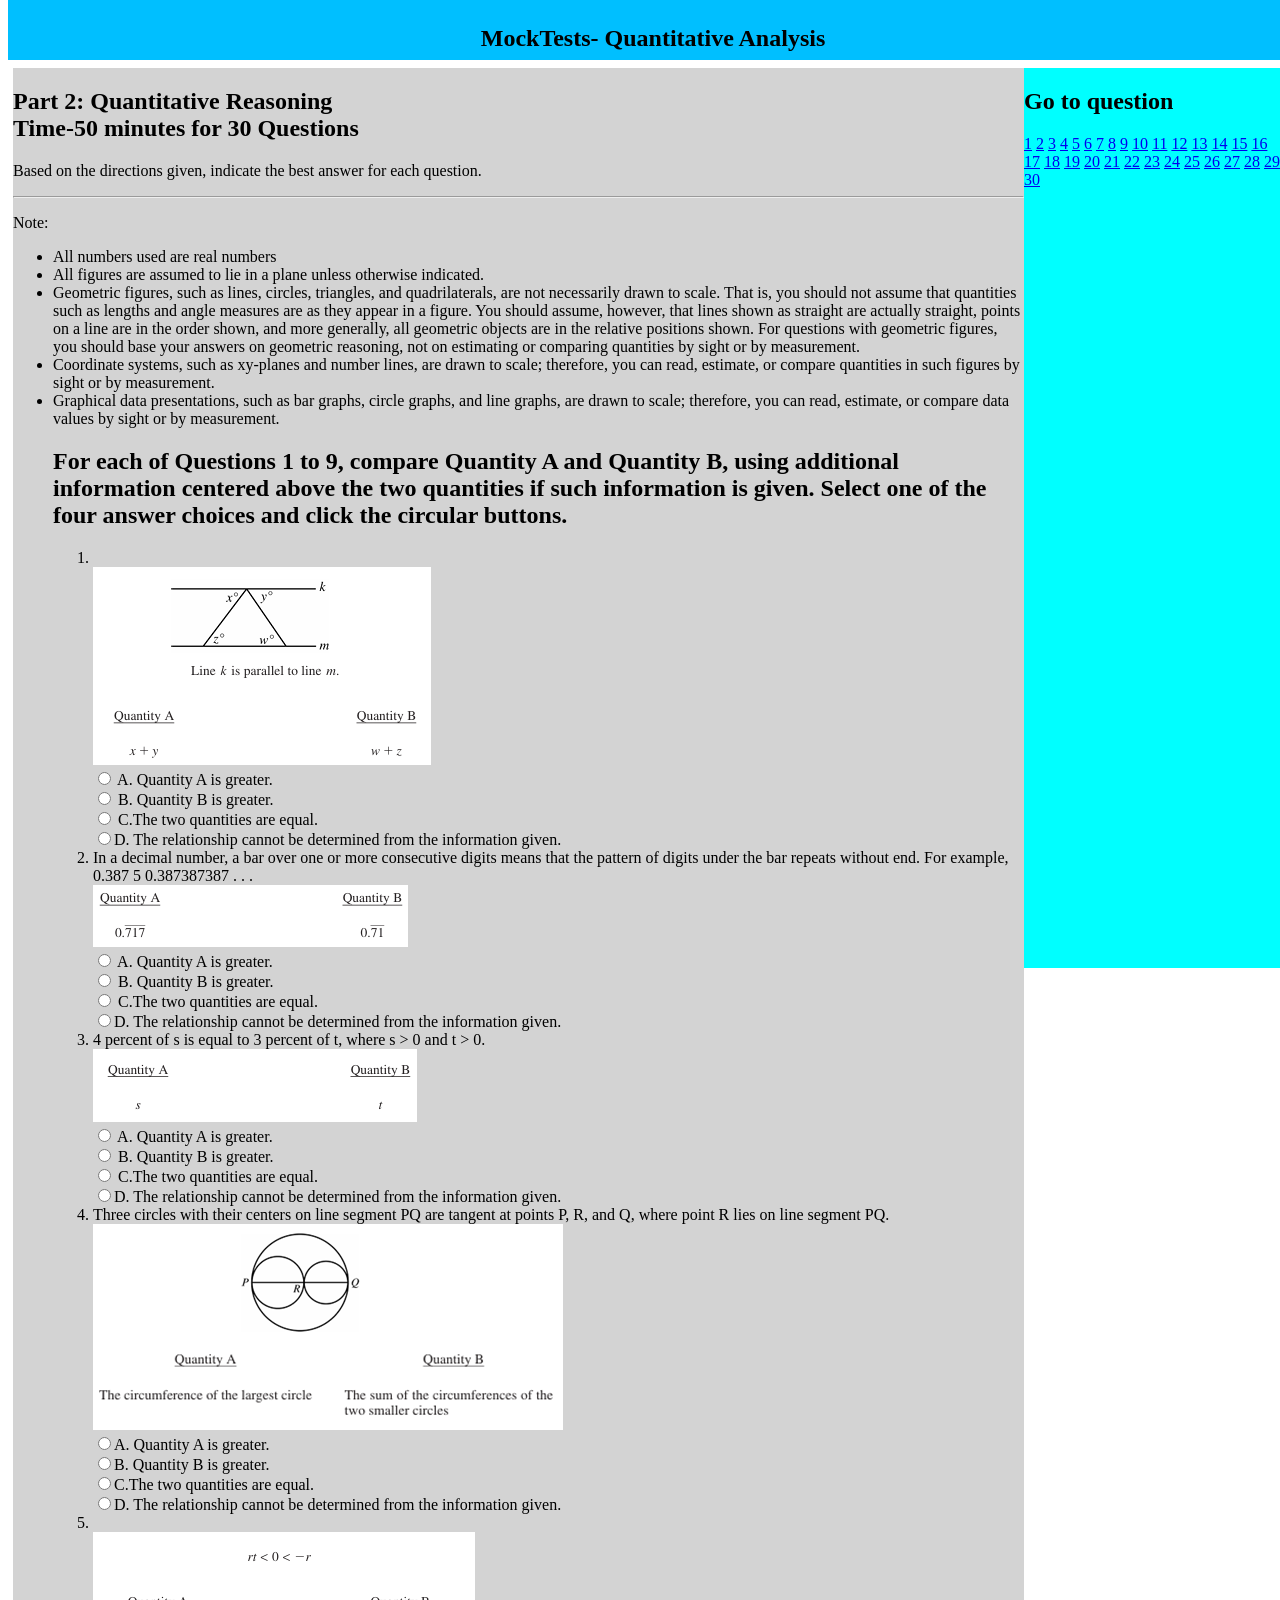
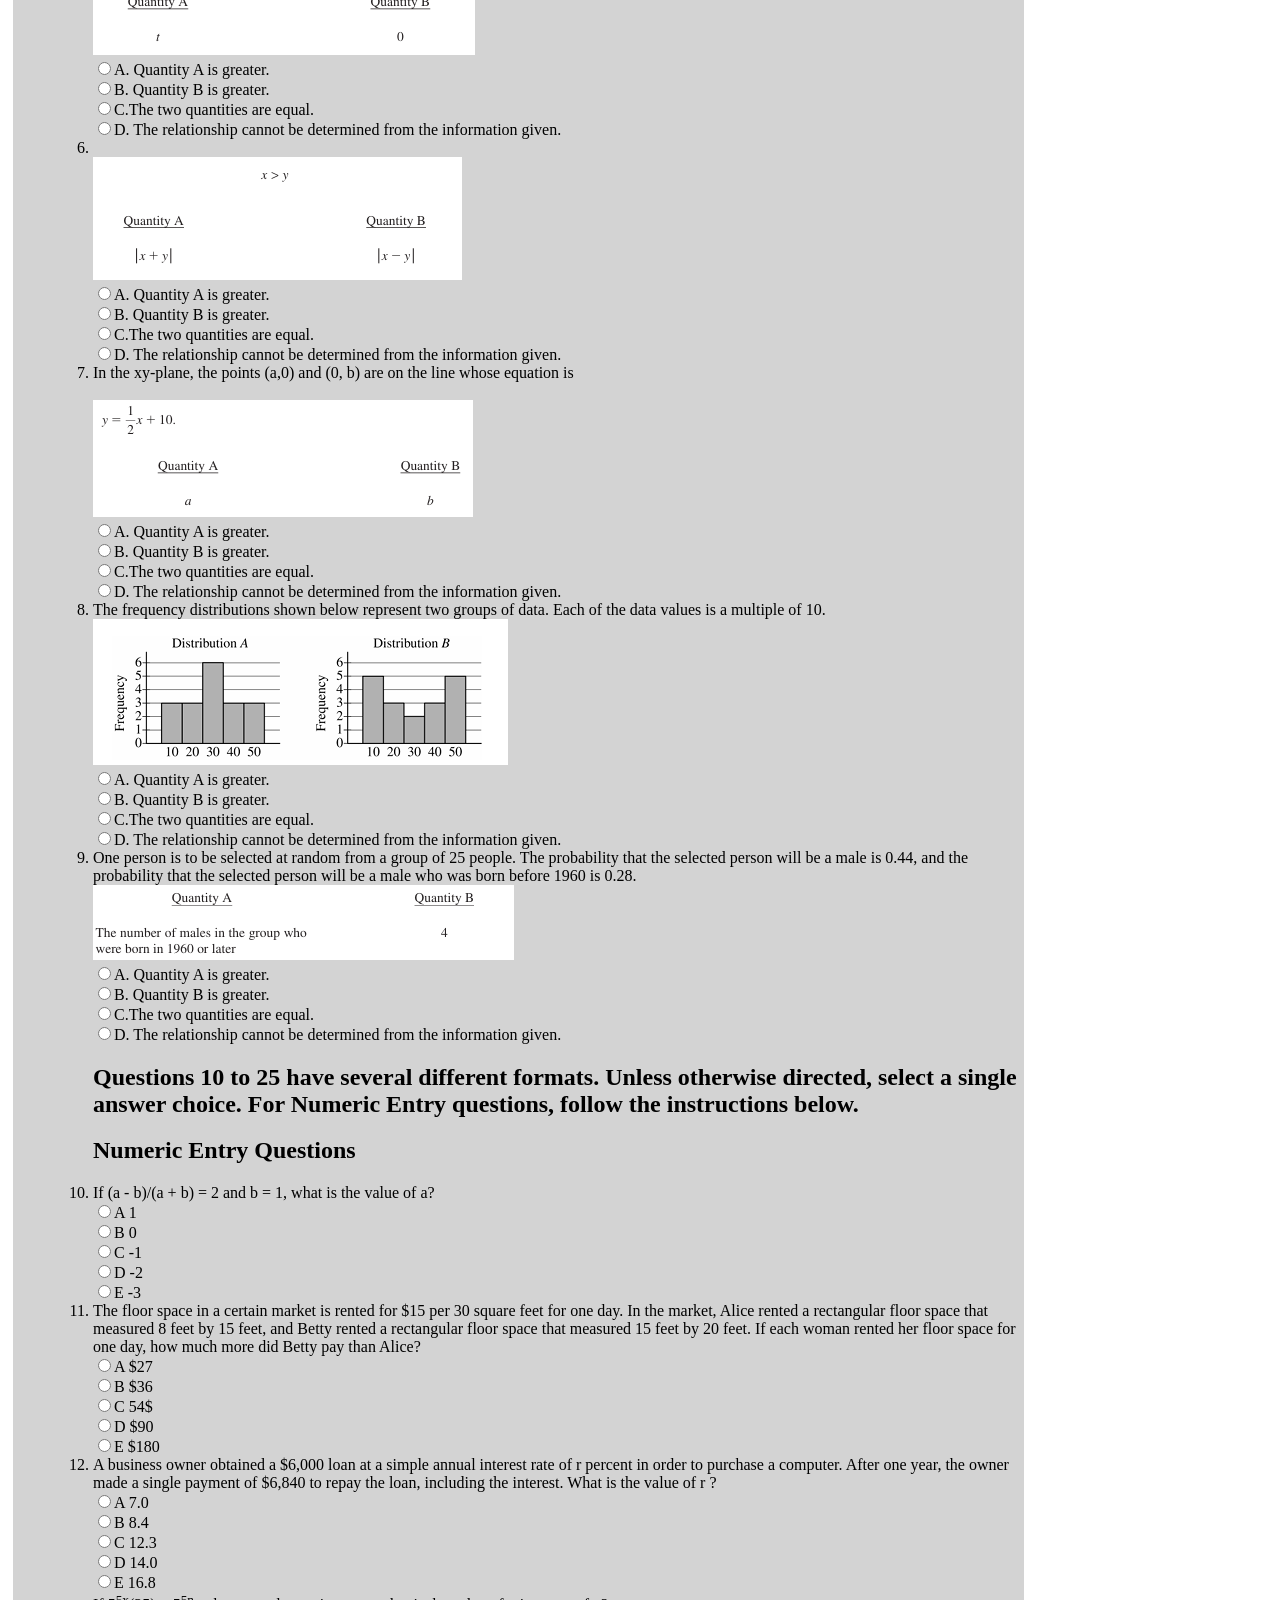
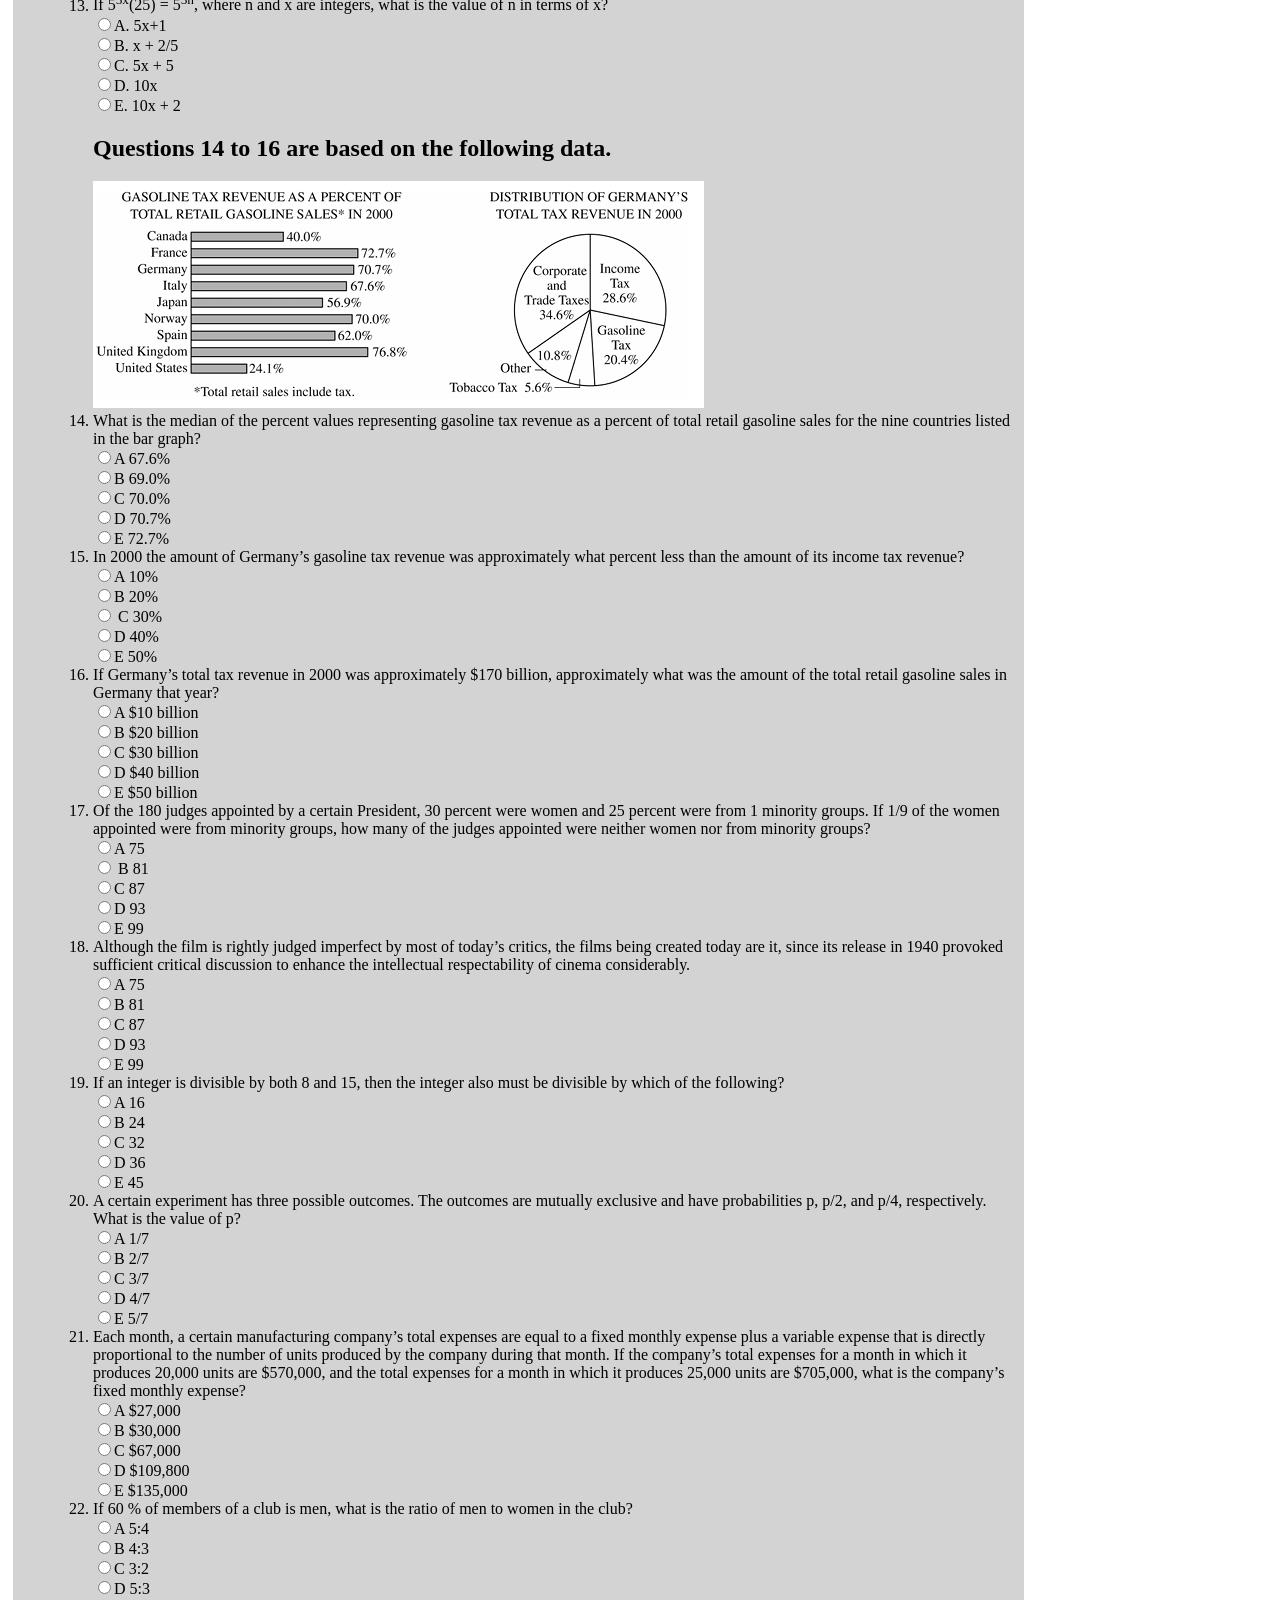
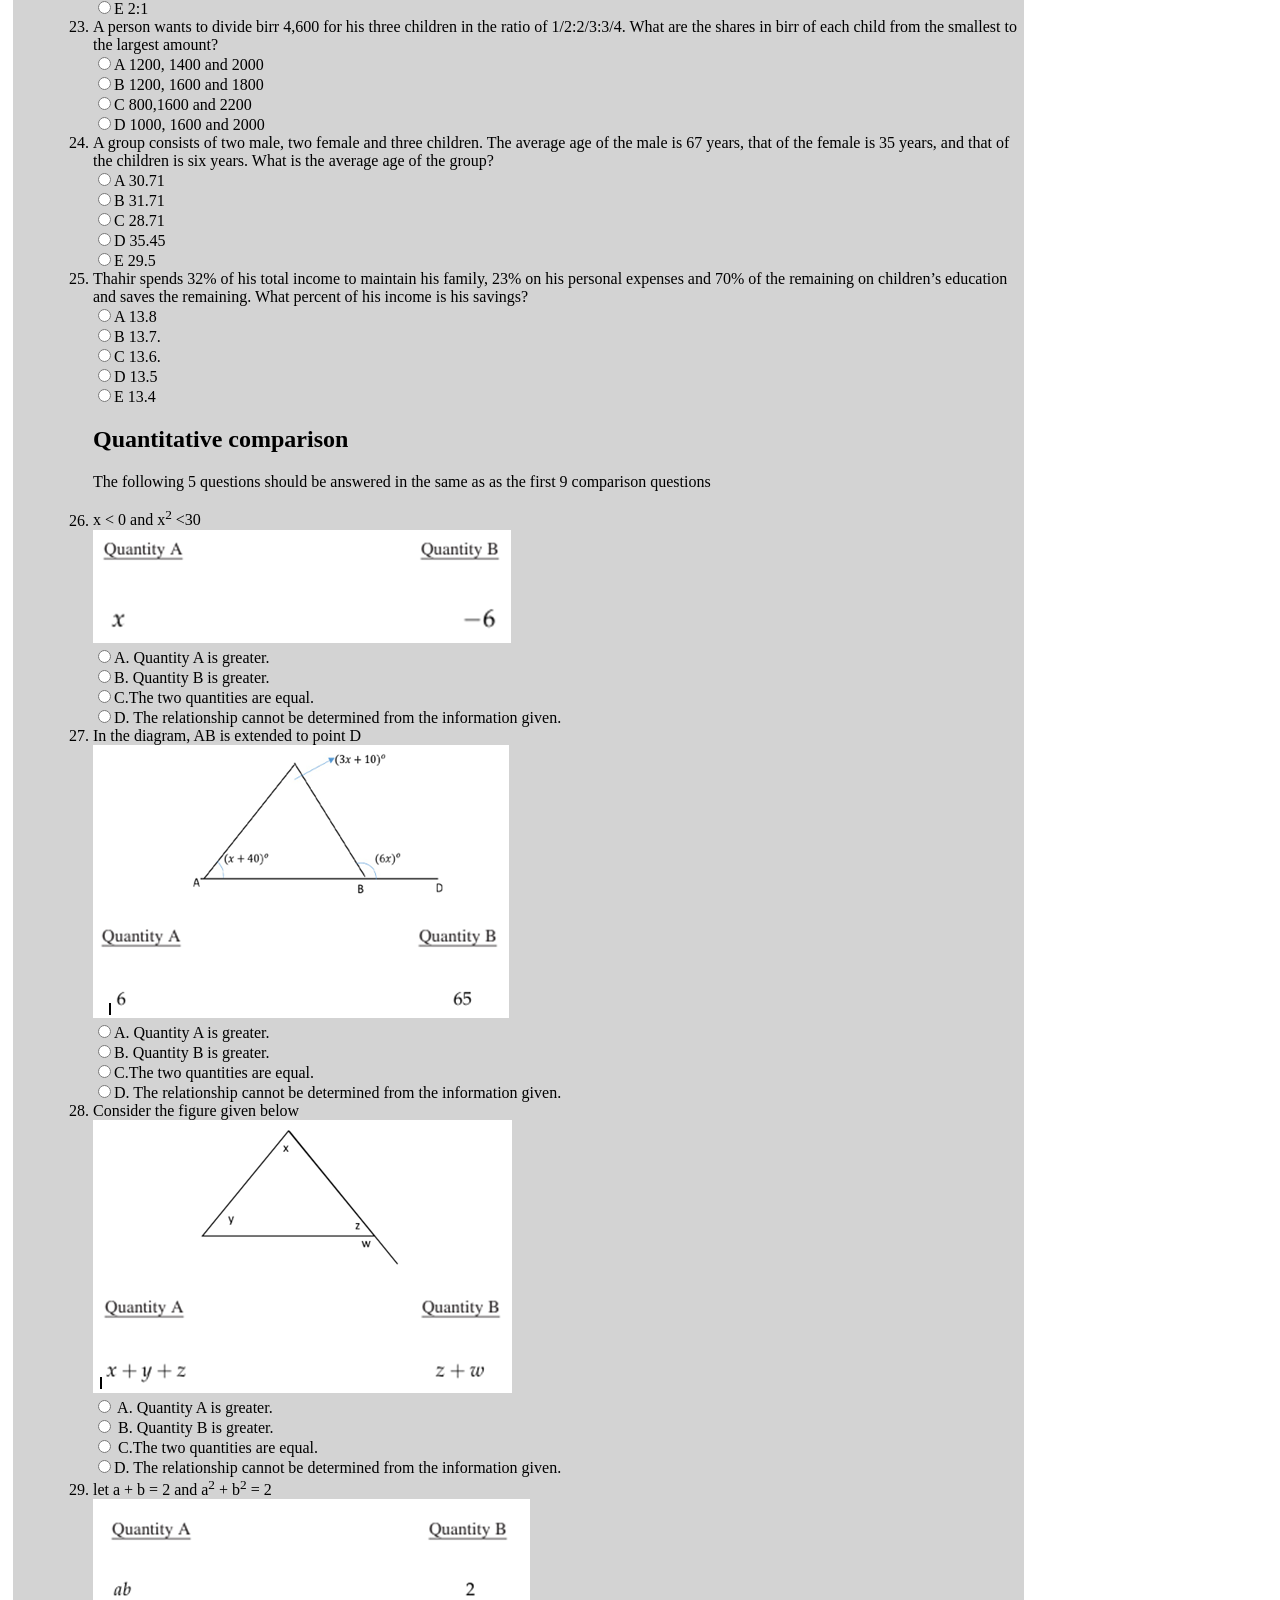
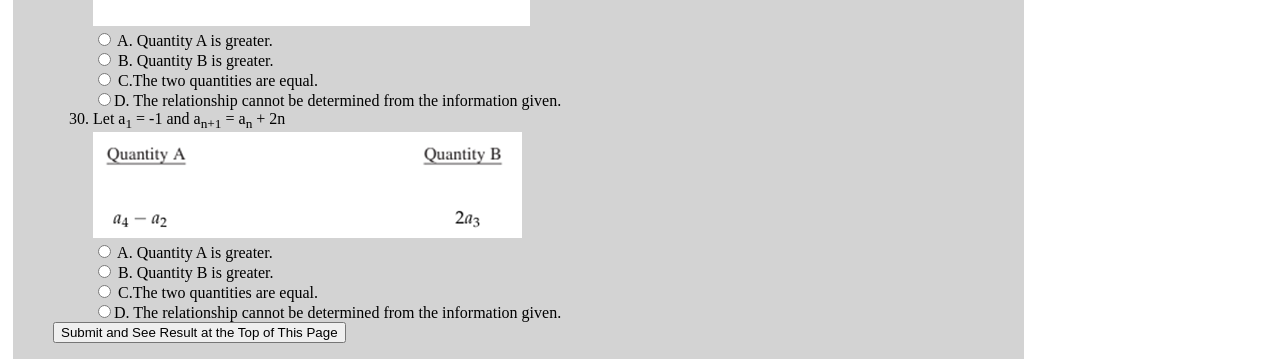
<file: GatQuanta/index.html>
<!DOCTYPE html>
<html lang="en">
<head>
    <meta charset="UTF-8">
    <meta name="viewport" content="width=device-width, initial-scale=1.0">
    <title>GAT app</title>
    <link rel="stylesheet" href="style.css">
</head>
<body>
    <header>
        <h2>MockTests- Quantitative Analysis</h2>
    </header>
    <main>
        <section class="question-page">
            <div class="verbal-instraction">
                <h1>Part 2: Quantitative Reasoning <br> Time-50 minutes for 30 Questions</h1>
                <p>Based on the directions given, indicate the best answer for each question.</p>
            </div> <hr>
            <p>Note:
                <ul>
                    <li>All numbers used are real numbers</li>
                    <li>All figures are assumed to lie in a plane unless otherwise indicated.</li>
                    <li>Geometric figures, such as lines, circles, triangles, and quadrilaterals, are not necessarily drawn to scale. That is, you should not assume that quantities such as lengths and angle measures are as they appear in a figure. You should assume, however, that lines shown as straight are actually straight, points on a line are in the order shown, and more generally, all geometric objects are in the relative positions shown. For questions with geometric figures, you should base your answers on geometric reasoning, not on estimating or comparing quantities by sight or by measurement.</li>
                    <li>Coordinate systems, such as xy-planes and number lines, are drawn to scale; therefore, you can read, estimate, or compare quantities in such figures by sight or by measurement.</li>
                    <li>Graphical data presentations, such as bar graphs, circle graphs, and line graphs, are drawn to scale; therefore, you can read, estimate, or compare data values by sight or by measurement.</li>
                    <h2>For each of Questions 1 to 9, compare Quantity A and Quantity B, using additional information centered above the two quantities if such information is given. Select one of the four answer choices and click the circular buttons.</h2>
    
            <ol>
                <li id="question-1"></li>
                <img src="quantImages/q1img.PNG" alt=""><br>
                    <input type="radio" name="q1opt"> A. Quantity A is greater.<br>
                    <input type="radio" name="q1opt"> B. Quantity B is greater.<br>
                    <input type="radio" name="q1opt" id="correct1"> C.The two quantities are equal.<br>
                    <input type="radio" name="q1opt">D. The relationship cannot be determined from the information given.<br>
                <li id="question-2">In a decimal number, a bar over one or more consecutive digits means that the pattern  of digits under the bar repeats without end. For example, 0.387 5 0.387387387 . . .</li>
                <img src="quantImages/q2img.PNG" alt=""> <br>
                    <input type="radio" name="q2opt" id="correct2"> A. Quantity A is greater.<br>
                    <input type="radio" name="q2opt"> B. Quantity B is greater.<br>
                    <input type="radio" name="q2opt"> C.The two quantities are equal.<br>
                    <input type="radio" name="q2opt">D. The relationship cannot be determined from the information given.<br>
                <li id="question-3">4 percent of s is equal to 3 percent of t, where s > 0 and t > 0. </li>
                <img src="quantImages/q3img.PNG" alt=""> <br>
                    <input type="radio" name="q3opt"> A. Quantity A is greater.<br>
                    <input type="radio" name="q3opt" id="correct3"> B. Quantity B is greater.<br>
                    <input type="radio" name="q3opt"> C.The two quantities are equal.<br>
                    <input type="radio" name="q3opt">D. The relationship cannot be determined from the information given.<br>
                <li id="question-4">Three circles with their centers on line segment PQ are tangent at points P, R, and Q,  where point R lies on line segment PQ.</li>
                <img src="quantImages/q4img.PNG" alt=""><br>
                    <input type="radio" name="q4opt">A. Quantity A is greater.<br>
                    <input type="radio" name="q4opt">B. Quantity B is greater.<br>
                    <input type="radio" name="q4opt" id="correct4">C.The two quantities are equal.<br>
                    <input type="radio" name="q4opt">D. The relationship cannot be determined from the information given.<br>
                
                <li id="question-5"></li>  <img src="quantImages/q5img.PNG" alt=""> <br>
                    <input type="radio" name="q5opt"  id="correct5">A. Quantity A is greater.<br>
                    <input type="radio" name="q5opt">B. Quantity B is greater.<br>
                    <input type="radio" name="q5opt">C.The two quantities are equal.<br>
                    <input type="radio" name="q5opt">D. The relationship cannot be determined from the information given.<br>
                        
                <li id="question-6"></li> <img src="quantImages/q6img.PNG" alt=""> <br>
                    <input type="radio" name="q6opt">A. Quantity A is greater.<br>
                    <input type="radio" name="q6opt">B. Quantity B is greater.<br>
                    <input type="radio" name="q6opt">C.The two quantities are equal.<br>
                    <input type="radio" name="q6opt"  id="correct6">D. The relationship cannot be determined from the information given.<br>

                <li id="question-7">In the xy-plane, the points (a,0) and (0, b) are on the line whose equation is</li> <br>
                    <img src="quantImages/q7img.PNG" alt=""> <br>
                    <input type="radio" name="q7opt">A. Quantity A is greater.<br>
                    <input type="radio" name="q7opt"  id="correct7">B. Quantity B is greater.<br>
                    <input type="radio" name="q7opt">C.The two quantities are equal.<br>
                    <input type="radio" name="q7opt">D. The relationship cannot be determined from the information given.<br>

                <li id="question-8"> The frequency distributions shown below represent two groups of data. Each of the data  values is a multiple of 10.</li> 
                <img src="quantImages/q8img.PNG" alt=""> <br>
                    <input type="radio" name="q8opt">A. Quantity A is greater.<br>
                    <input type="radio" name="q8opt"  id="correct8">B. Quantity B is greater.<br>
                    <input type="radio" name="q8opt">C.The two quantities are equal.<br>
                    <input type="radio" name="q8opt">D. The relationship cannot be determined from the information given.<br> 
                
                
                <li id="question-9">One person is to be selected at random from a group of 25 people. The probability that  the selected person will be a male is 0.44, and the probability that the selected person will be a male who was born before 1960 is 0.28.</li>
                    <img src="quantImages/q9img.PNG" alt=""> <br>
                    <input type="radio" name="q9opt">A. Quantity A is greater.<br>
                    <input type="radio" name="q9opt">B. Quantity B is greater.<br>
                    <input type="radio" name="q9opt" id="correct9">C.The two quantities are equal.<br>
                    <input type="radio" name="q9opt">D. The relationship cannot be determined from the information given.<br>
                    
                <h1>Questions 10 to 25 have several different formats. Unless otherwise directed, select a single answer choice. For Numeric Entry questions, follow the instructions below. </h1>
                <h2>Numeric Entry Questions</h2>
                
                <li id="question-10">If (a - b)/(a + b) = 2 and b = 1, what is the value of a? </li>
                        <input type="radio" name="q10opt">A 1<br>
                        <input type="radio" name="q10opt">B 0<br>
                        <input type="radio" name="q10opt">C -1<br>
                        <input type="radio" name="q10opt">D -2 <br>
                        <input type="radio" name="q10opt" id="correct10">E -3<br>
                        
                <li id="question-11">The floor space in a certain market is rented for $15 per 30 square feet for one day. In the market, Alice rented a rectangular floor space that measured 8 feet by 15 feet, and Betty rented a rectangular floor space that measured 15 feet by 20 feet. If each woman rented her floor space for one day, how much more did Betty pay than Alice? </li>
                    <input type="radio" name="q11opt">A $27<br>
                    <input type="radio" name="q11opt">B $36<br>
                    <input type="radio" name="q11opt">C 54$<br>
                    <input type="radio" name="q11opt" id="correct11">D $90<br>
                    <input type="radio" name="q11opt">E $180<br>
                
                <li id="question-12">A business owner obtained a $6,000 loan at a simple annual interest rate of r percent in order to purchase a computer. After one year, the owner made a single payment of $6,840 to repay the loan, including the interest. What is the value of r ?</li>
                    <input type="radio" name="q12opt">A 7.0<br>
                    <input type="radio" name="q12opt" id="correct12">B 8.4<br>
                    <input type="radio" name="q12opt">C 12.3<br>
                    <input type="radio" name="q12opt">D 14.0<br>
                    <input type="radio" name="q12opt">E 16.8<br>
                <li id="question-13">If 5<sup>5x</sup>(25) = 5<sup>5n</sup>, where n and x are integers, what is the value of n in terms of x? </li>
                    <input type="radio" name="q13opt">A. 5x+1<br>
                    <input type="radio" name="q13opt" id="correct13">B. x + 2/5<br>
                    <input type="radio" name="q13opt">C. 5x + 5<br>
                    <input type="radio" name="q13opt">D. 10x<br>
                    <input type="radio" name="q13opt">E. 10x + 2<br>
                <h2>Questions 14 to 16 are based on the following data.</h2>
                <img src="quantImages/q14to17img.PNG" alt="">
            <li id="question-14">What is the median of the percent values representing gasoline tax revenue as a percent of total retail gasoline sales for the nine countries listed in the bar graph? </li>
                    <input type="radio" name="q14opt" id="correct14">A 67.6%<br>
                    <input type="radio" name="q14opt">B 69.0%<br>
                    <input type="radio" name="q14opt">C 70.0%<br>
                    <input type="radio" name="q14opt">D 70.7%<br>
                    <input type="radio" name="q14opt">E 72.7%<br>
                
            <li id="question-15">In 2000 the amount of Germany’s gasoline tax revenue was approximately what percent less than the amount of its income tax revenue? </li>
                    <input type="radio" name="q15opt" id="correct15">A 10%<br>
                    <input type="radio" name="q15opt">B 20%<br>
                    <input type="radio" name="q15opt"> C 30%<br>
                    <input type="radio" name="q15opt">D 40%<br>
                    <input type="radio"name="q15opt">E 50%<br>

            <li id="question-16">If Germany’s total tax revenue in 2000 was approximately $170 billion, approximately what was the amount of the total retail gasoline sales in Germany that year?</li>
                    <input type="radio" name="q16opt" id="correct16">A $10 billion<br>
                    <input type="radio" name="q16opt">B $20 billion<br>
                    <input type="radio" name="q16opt">C $30 billion<br>
                    <input type="radio" name="q16opt">D $40 billion<br>
                    <input type="radio" name="q16opt">E $50 billion<br>
            <li id="question-17">Of the 180 judges appointed by a certain President, 30 percent were women and 25 percent were from 1 minority groups. If 1/9 of the women appointed were from minority groups, how many of the judges appointed were neither women nor from minority groups?</li>
                    <input type="radio" name="q17opt">A 75<br>
                    <input type="radio" name="q17opt" id="correct17"> B 81<br>
                    <input type="radio" name="q17opt">C 87<br>
                    <input type="radio" name="q17opt">D 93<br>
                    <input type="radio" name="q17opt">E 99<br>
                <li id="question-18">Although the film is rightly judged imperfect by most of today’s critics, the films being created today are it, since its release in 1940 provoked sufficient critical discussion to enhance the intellectual respectability of cinema considerably.</li>
                    <input type="radio" name="q18opt">A 75<br>
                    <input type="radio" name="q18opt">B 81<br>
                    <input type="radio" name="q18opt" id="correct18">C 87<br>
                    <input type="radio" name="q18opt">D 93<br>
                    <input type="radio" name="q18opt">E 99<br>

                <li id="question-19"> If an integer is divisible by both 8 and 15, then the integer also must be divisible by which of the following? </li>
                    <input type="radio" name="q19opt">A 16<br>
                    <input type="radio" name="q19opt" id="correct19">B 24<br>
                    <input type="radio" name="q19opt">C 32<br>
                    <input type="radio" name="q19opt">D 36 <br>
                    <input type="radio" name="q19opt">E 45<br>
                    
                <li id="question-20">A certain experiment has three possible outcomes. The outcomes are mutually exclusive and have probabilities p, p/2, and p/4, respectively. What is the value of p? </li>
                    <input type="radio" name="q20opt">A 1/7<br>
                    <input type="radio" name="q20opt">B 2/7<br>
                    <input type="radio" name="q20opt">C 3/7<br>
                    <input type="radio" name="q20opt" id="correct20">D 4/7<br>
                    <input type="radio" name="q20opt">E 5/7 <br>

                <li id="question-21">Each month, a certain manufacturing company’s total expenses are equal to a fixed monthly expense plus a variable expense that is directly proportional to the number of units produced by the company during that month. If the company’s total expenses for a month in which it produces 20,000 units are $570,000, and the total expenses for a month in which it produces 25,000 units are $705,000, what is the company’s fixed monthly expense?</li>
                    <input type="radio" name="q21opt">A $27,000<br>
                    <input type="radio" name="q21opt" id="correct21">B $30,000<br>
                    <input type="radio" name="q21opt">C $67,000<br>
                    <input type="radio" name="q21opt">D $109,800<br>
                    <input type="radio" name="q21opt">E $135,000<br>

                <li id="question-22"> If 60 % of members of a club is men, what is the ratio of men to women in the club?</li>
                    <input type="radio" name="q22opt">A 5:4<br>
                    <input type="radio" name="q22opt">B 4:3<br>
                    <input type="radio" name="q22opt" id="correct22">C 3:2<br>
                    <input type="radio" name="q22opt">D 5:3<br>
                    <input type="radio" name="q22opt">E 2:1<br>
                
                <li id="question-23">A person wants to divide birr 4,600 for his three children in the ratio of 1/2:2/3:3/4. What are the shares in birr of each child from the smallest to the largest amount?</li>
                    <input type="radio" name="q23opt" id="correct23">A 1200, 1400 and 2000<br>
                    <input type="radio" name="q23opt">B 1200, 1600 and 1800<br>
                    <input type="radio" name="q23opt">C 800,1600 and 2200<br>
                    <input type="radio" name="q23opt">D 1000, 1600 and 2000<br>
                <li id="question-24"> A group consists of two male, two female and three children. The average age of the male is 67 years, that of the female is 35 years, and that of the children is six years. What is the average age of the group?</li>
                    <input type="radio" name="q24opt">A 30.71<br>
                    <input type="radio" name="q24opt" id="correct24">B 31.71<br>
                    <input type="radio" name="q24opt">C 28.71<br>
                    <input type="radio" name="q24opt">D 35.45<br>
                    <input type="radio" name="q24opt">E 29.5<br>
                
                <li id="question-25">Thahir spends 32% of his total income to maintain his family, 23% on his personal expenses and 70% of the remaining on children’s education and saves the remaining. What percent of his income is his savings?</li>
                    <input type="radio" name="q25opt">A 13.8<br>
                    <input type="radio" name="q25opt">B 13.7.<br>
                    <input type="radio" name="q25opt">C 13.6.<br>
                    <input type="radio" name="q25opt" id="correct25">D 13.5<br>
                    <input type="radio" name="q25opt">E 13.4<br>
                
            <h1>Quantitative comparison</h1>
                    <p>The following 5 questions should be answered in the same as as the first 9 comparison questions</p>
                <li id="question-26">x &lt; 0 and x<sup>2</sup> &lt;30</li>
                <img src="quantImages/q26img.PNG" alt=""><br>
                    <input type="radio" name="q26opt" id="correct26">A. Quantity A is greater.<br>
                    <input type="radio" name="q26opt">B. Quantity B is greater.<br>
                    <input type="radio" name="q26opt">C.The two quantities are equal.<br>
                    <input type="radio" name="q26opt">D. The relationship cannot be determined from the information given.<br>
                <li id="question-27">In the diagram, AB is extended to point D</li>
                <img src="quantImages/q27img.PNG" alt=""> <br>
                    <input type="radio" name="q27opt">A. Quantity A is greater.<br>
                    <input type="radio" name="q27opt" id="correct27">B. Quantity B is greater.<br>
                    <input type="radio" name="q27opt">C.The two quantities are equal.<br>
                    <input type="radio" name="q27opt">D. The relationship cannot be determined from the information given.<br> 
                <li id="question-28">Consider the figure given below</li>
                <img src="quantImages/q28img.PNG" alt=""> <br>
                    <input type="radio" name="q28opt"> A. Quantity A is greater.<br>
                    <input type="radio" name="q28opt"> B. Quantity B is greater.<br>
                    <input type="radio" name="q28opt" id="correct28"> C.The two quantities are equal.<br>
                    <input type="radio" name="q28opt">D. The relationship cannot be determined from the information given.<br>
                <li id="question-29">let a + b = 2 and a<sup>2</sup> + b<sup>2</sup> = 2</li>
                <img src="quantImages/q29img.PNG" alt=""><br>
                    <input type="radio" name="q29opt"> A. Quantity A is greater.<br>
                    <input type="radio" name="q29opt" id="correct29"> B. Quantity B is greater.<br>
                    <input type="radio" name="q29opt"> C.The two quantities are equal.<br>
                    <input type="radio" name="q29opt">D. The relationship cannot be determined from the information given.<br>
                <li id="question-30">Let a<sub>1</sub> = -1 and a<sub>n+1</sub> = a<sub>n</sub> + 2n</li>
                <img src="quantImages/q30img.PNG" alt=""><br>
                    <input type="radio" name="q30opt"> A. Quantity A is greater.<br>
                    <input type="radio" name="q30opt"> B. Quantity B is greater.<br>
                    <input type="radio" name="q30opt" id="correct30"> C.The two quantities are equal.<br>
                    <input type="radio" name="q30opt">D. The relationship cannot be determined from the information given.<br>
            </ol>
            <button onclick="yourScore()">Submit and See Result at the Top of This Page</button>
        </section>
        <aside>
            <h1>Go to question</h1>
            <div class="questionNum">
                <a href="#question-1">1</a> <a href="#question-2">2</a> <a href="#question-3">3</a> <a href="#question-4">4</a> <a href="#question-5">5</a> <a href="#question-6">6</a> <a href="#question-7">7</a> <a href="#question-8">8</a> <a href="#question-9">9</a> <a href="#question-10">10</a> <a href="#question-11">11</a> <a href="#question-12">12</a> <a href="#question-13">13</a> <a href="#question-14">14</a> <a href="#question-15">15</a> <a href="#question-16">16</a> <a href="#question-17">17</a> <a href="#question-18">18</a> <a href="#question-19">19</a> <a href="#question-20">20</a> <a href="#question-21">21</a> <a href="#question-22">22</a> <a href="#question-23">23</a> <a href="#question-24">24</a> <a href="#question-25">25</a> <a href="#question-26">26</a> <a href="#question-27">27</a> <a href="#question-28">28</a> <a href="#question-29">29</a> <a href="#question-30">30</a>
            </div>
        </aside>
    </main>

    <script src="score.js"></script>
</body>
</html>
</file>
<file: ChemEntrance/style.css>
header {
    width: 100%;
    height: 50px;
    background-color: deepskyblue;
    position: fixed;
    z-index: 9999;
    top: 0;
    padding: 5px;
    text-align: center;
    justify-content: center;

}

main {
    width: 100%;
    display: flex;
    position: relative;
    top: 55px;
    padding: 5px;
}

.question-page {
    width: 80%;
    background-color: lightgray;
    text-align: start;
}

aside {
    background-color: aqua;
    width: 19%;
    height: 100%;
    position: fixed;
    display: flex;
    flex-direction: column;
    right: 0;
}

#q15img {
    width: 150px;
    height: 200px;
}
</file>
<file: GatQuanta/style.css>
header {
    width: 100%;
    height: 50px;
    background-color: deepskyblue;
    position: fixed;
    top: 0;
    text-align: center;
    padding: 5px;
    z-index: 2;

}

main {
    width: 100%;
    display: flex;
    position: relative;
    top: 55px;
    padding: 5px;
}

.question-page {
    width: 80%;
    background-color: lightgray;
    text-align: start;
}

.twoBlanks {
    display: flex;
    gap: 10px
}
aside {
    background-color: aqua;
    width: 20%;
    height: 100%;
    position: fixed;
    display: flex;
    flex-direction: column;
    right: 0;
}
</file>
